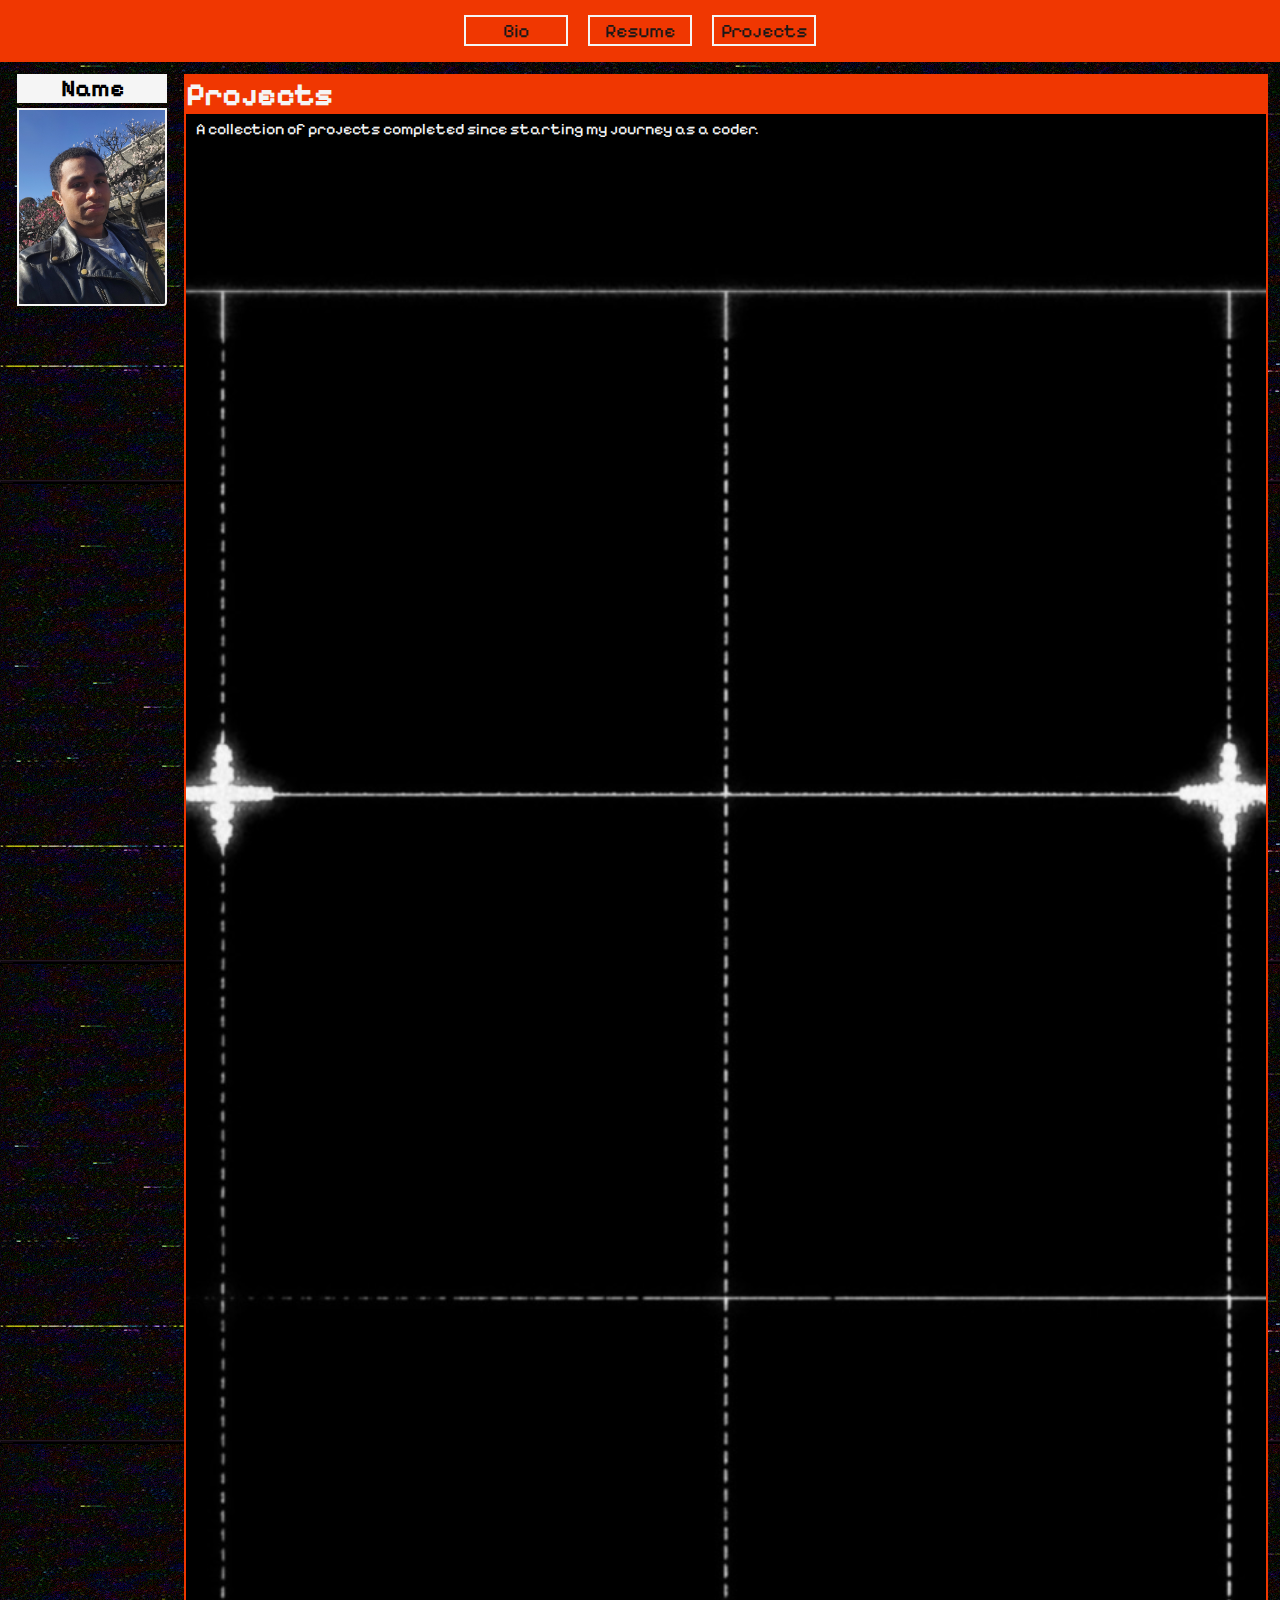
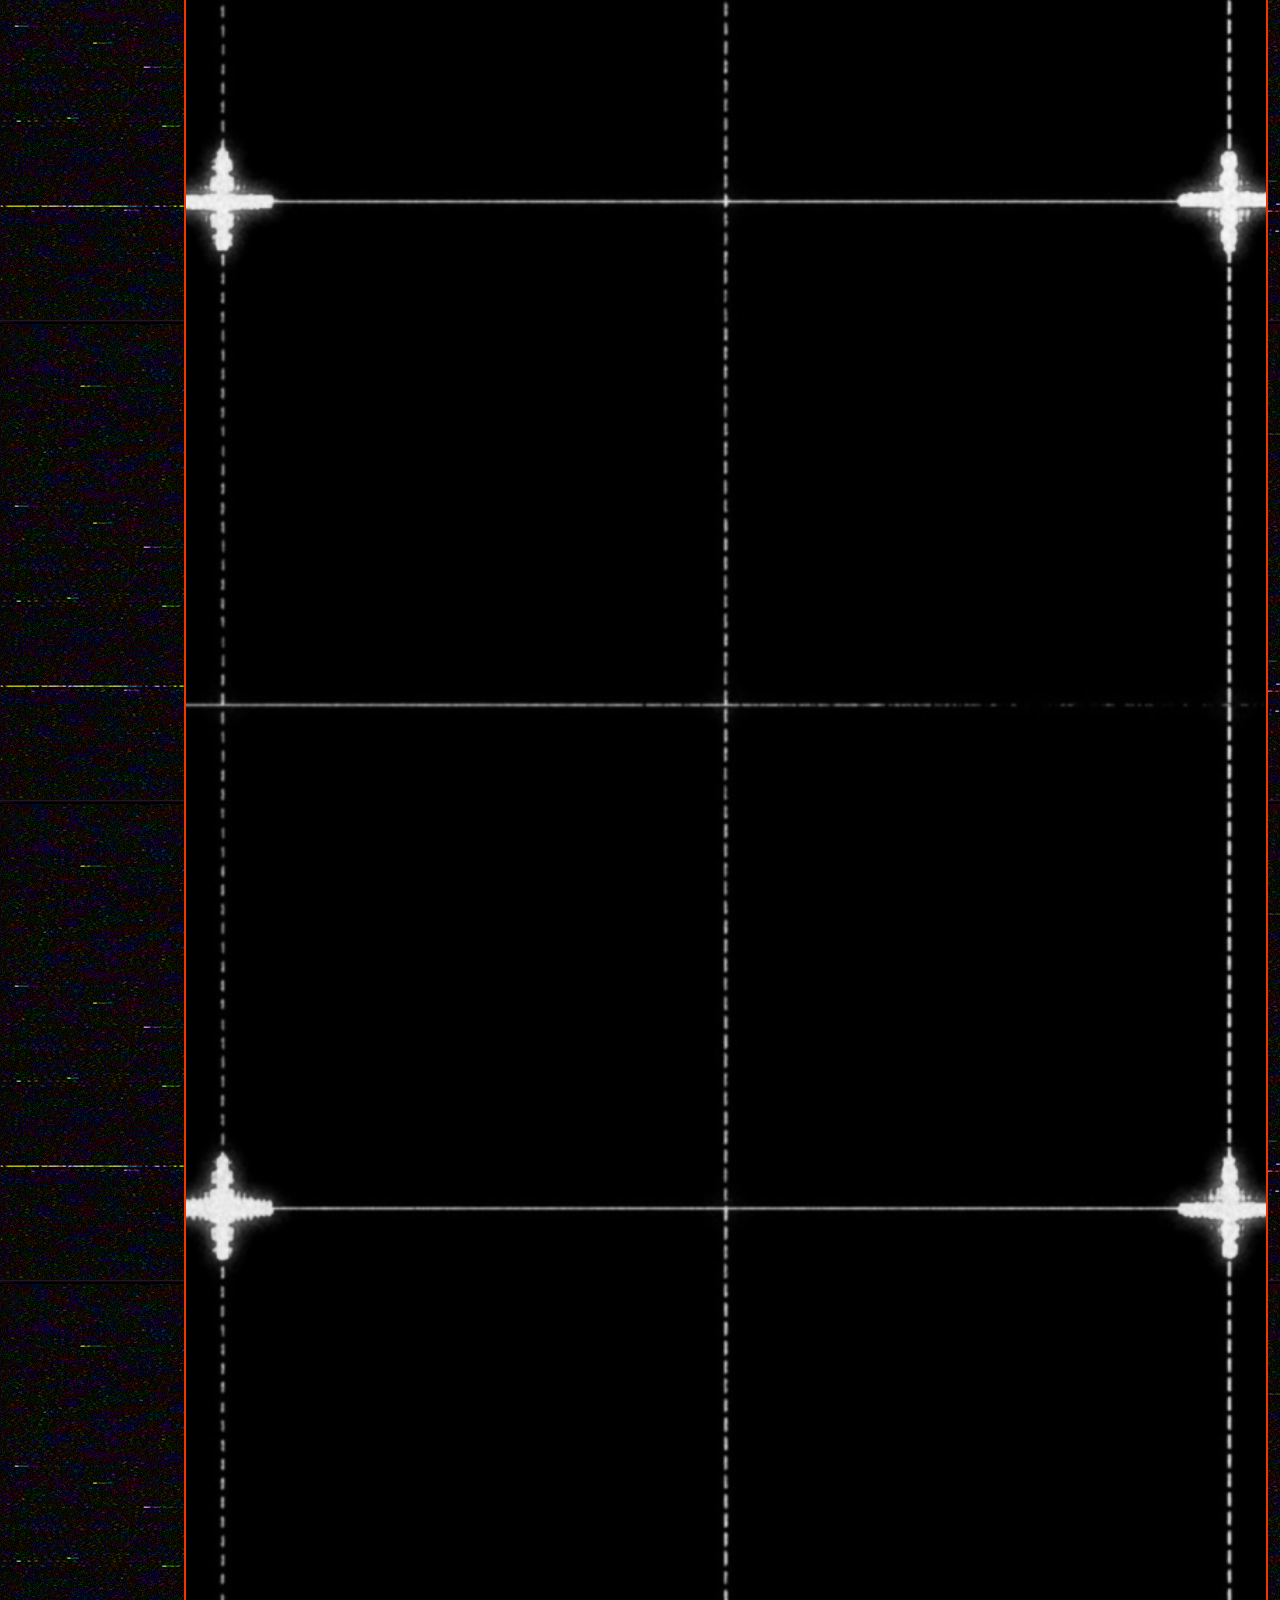
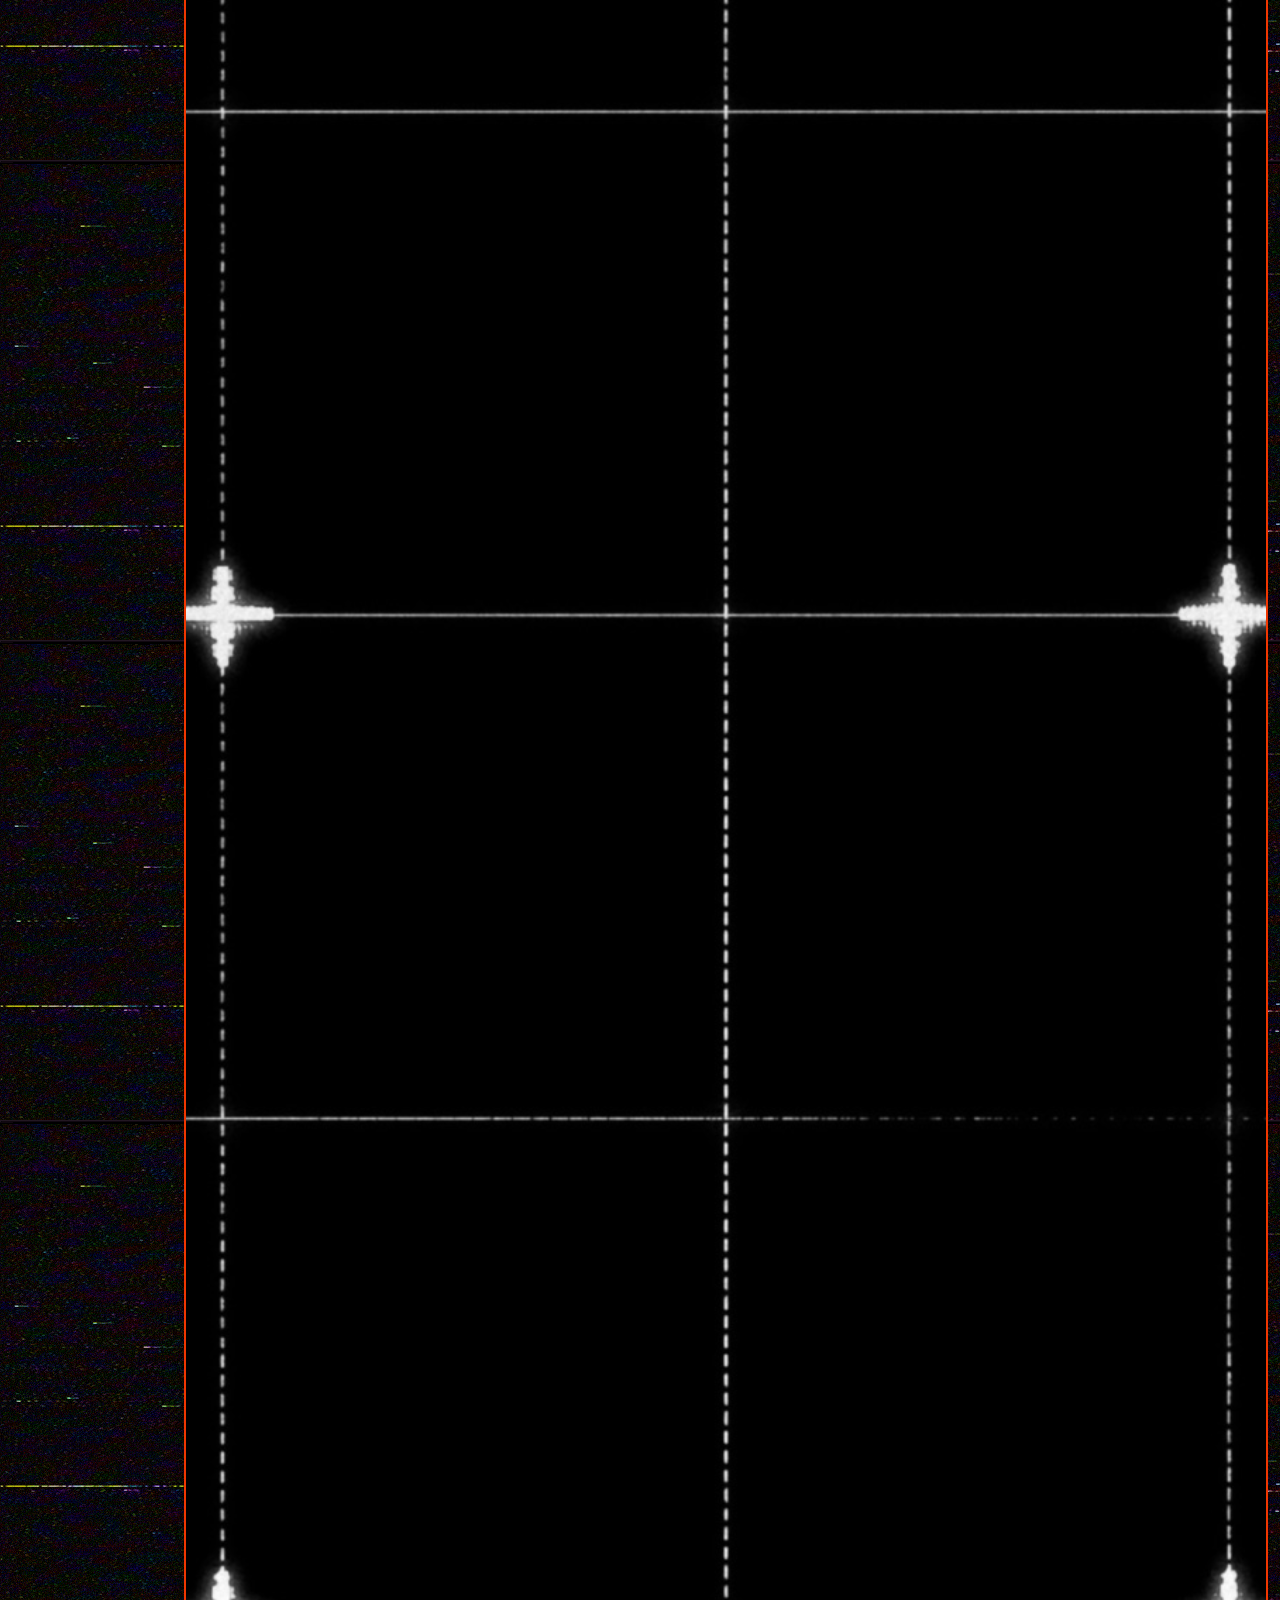
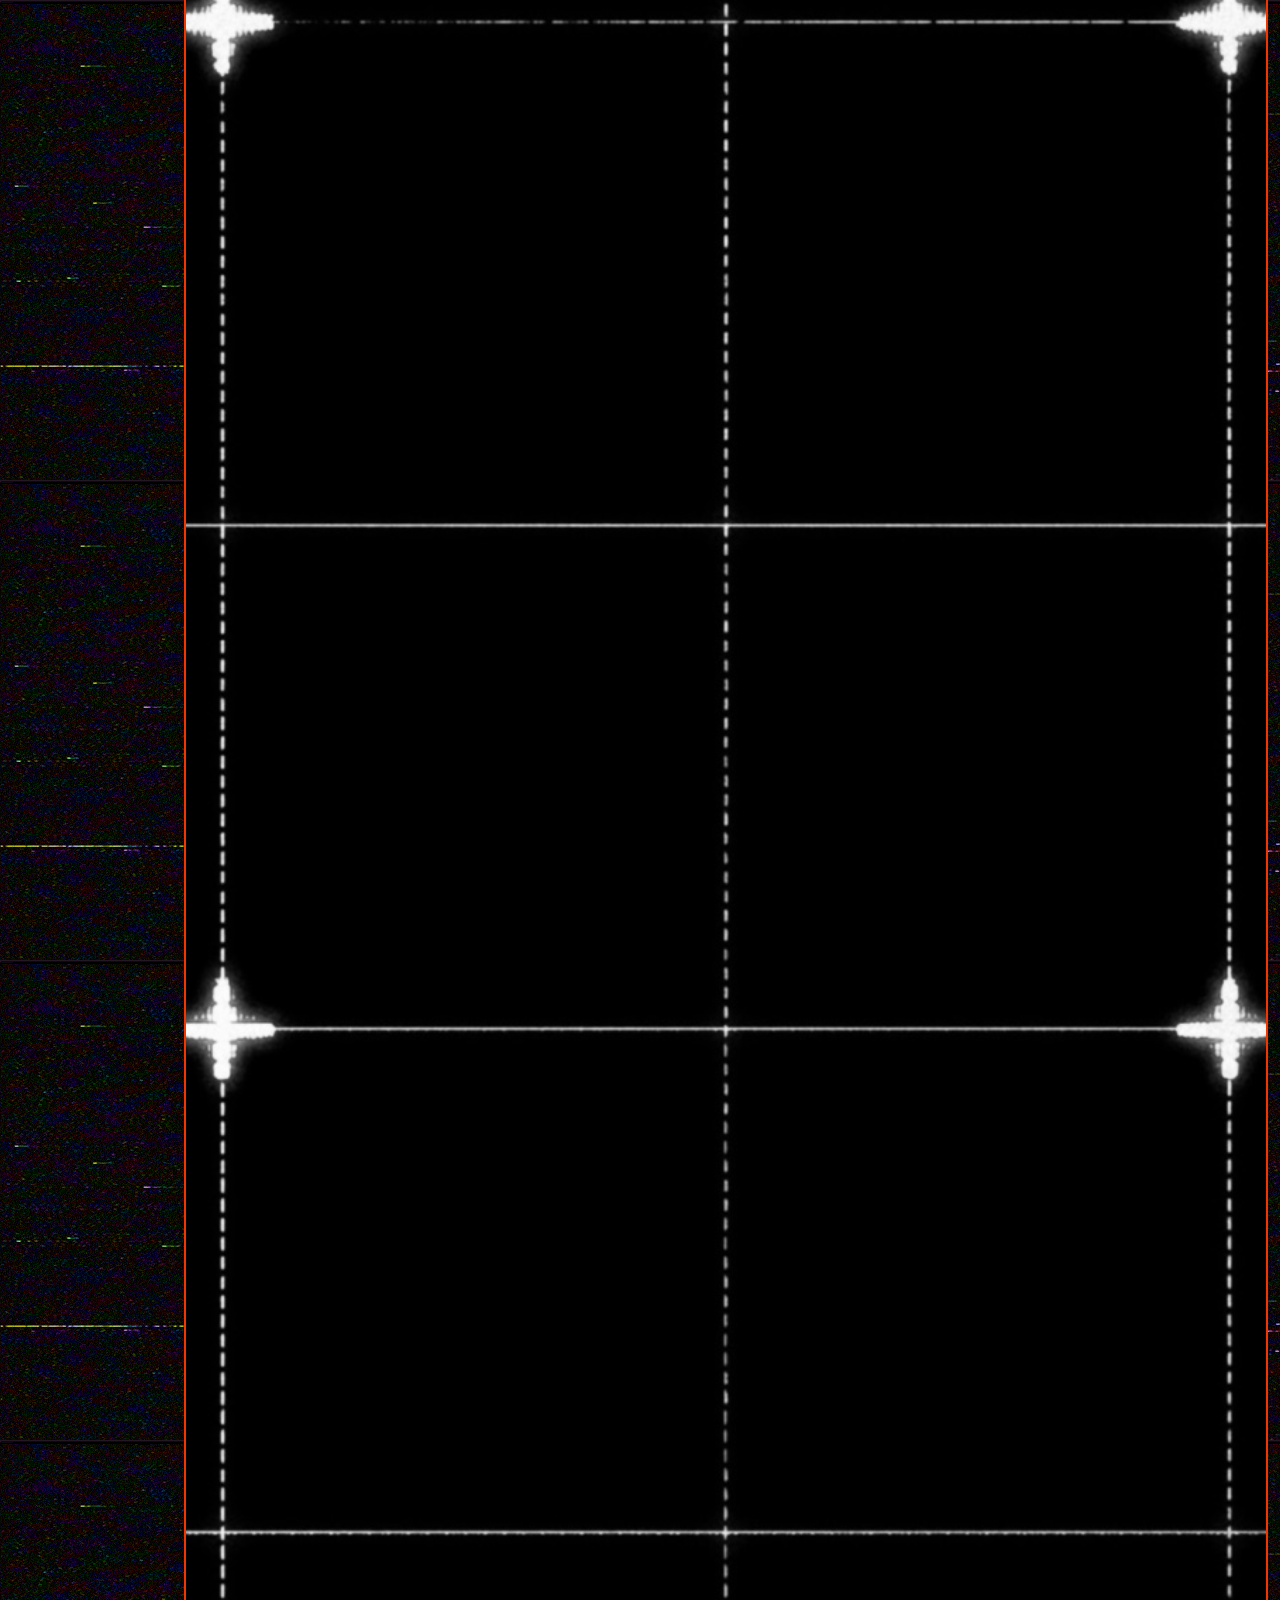
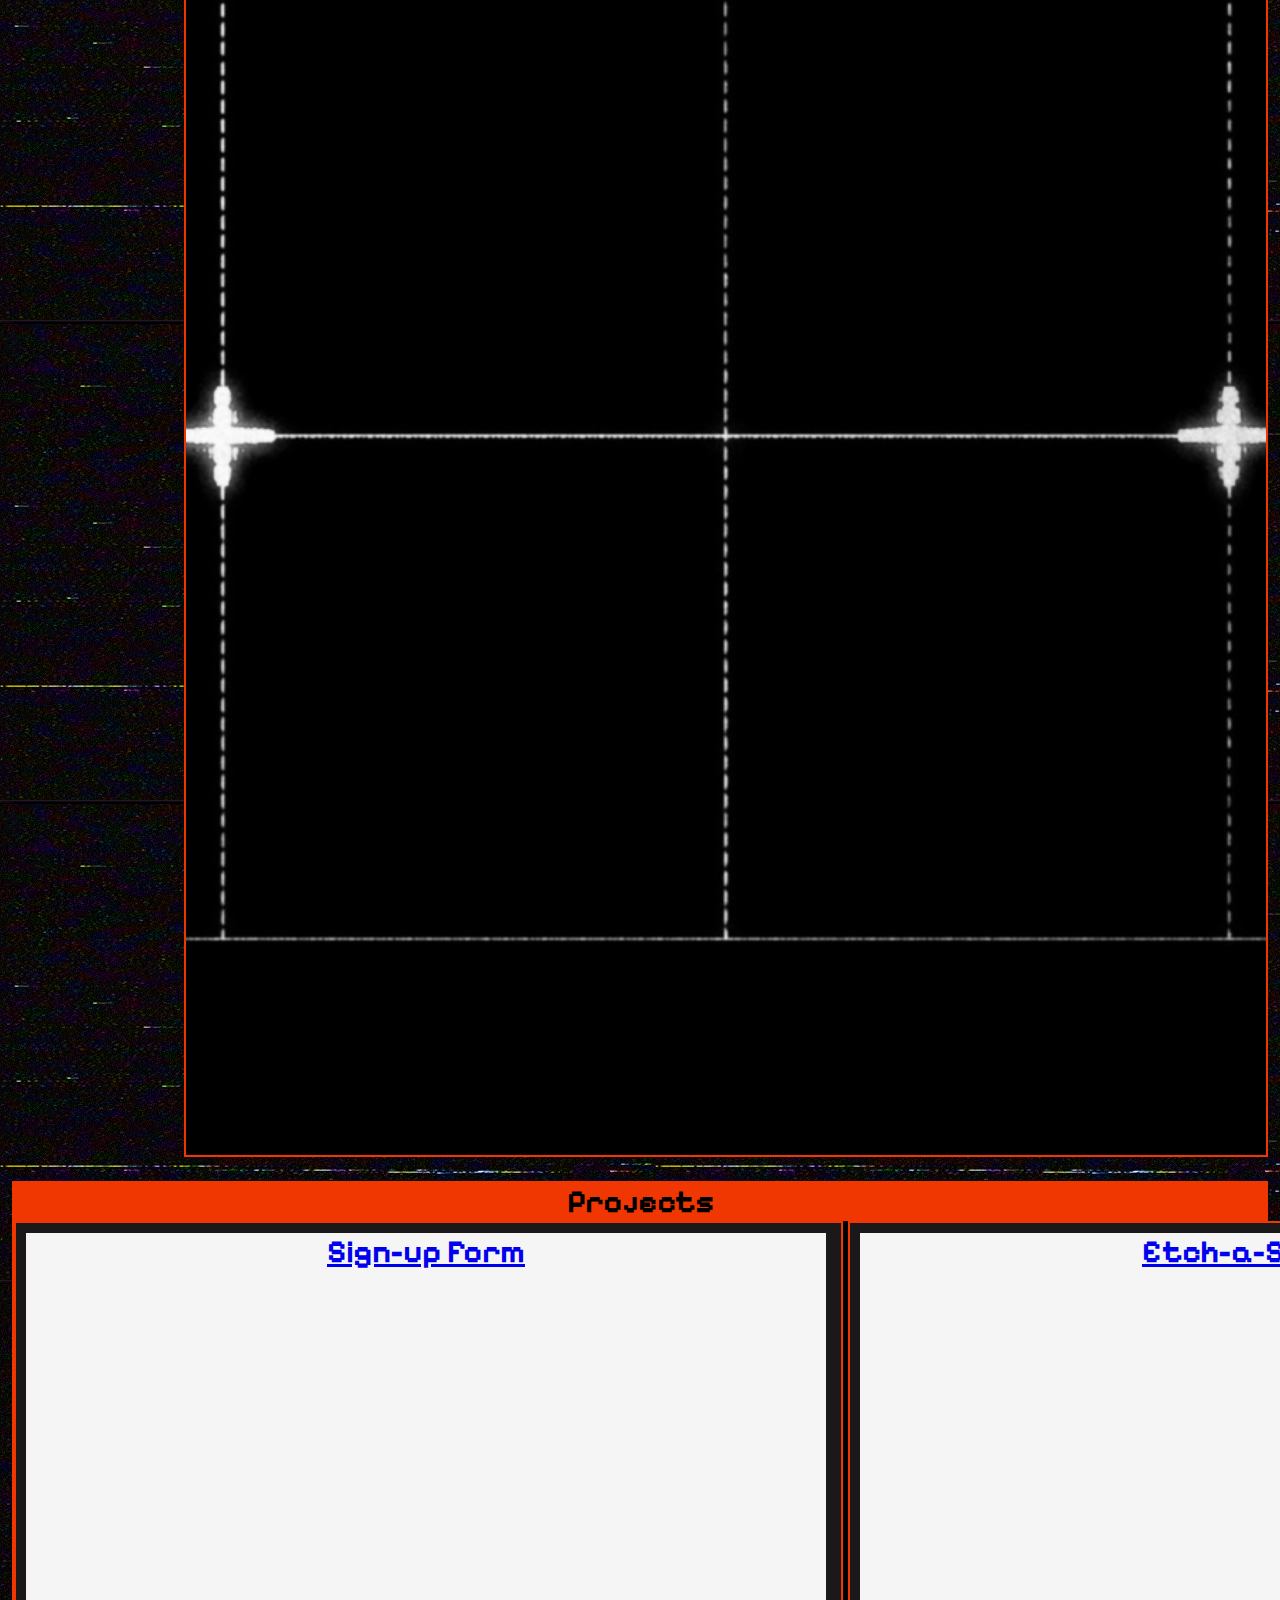
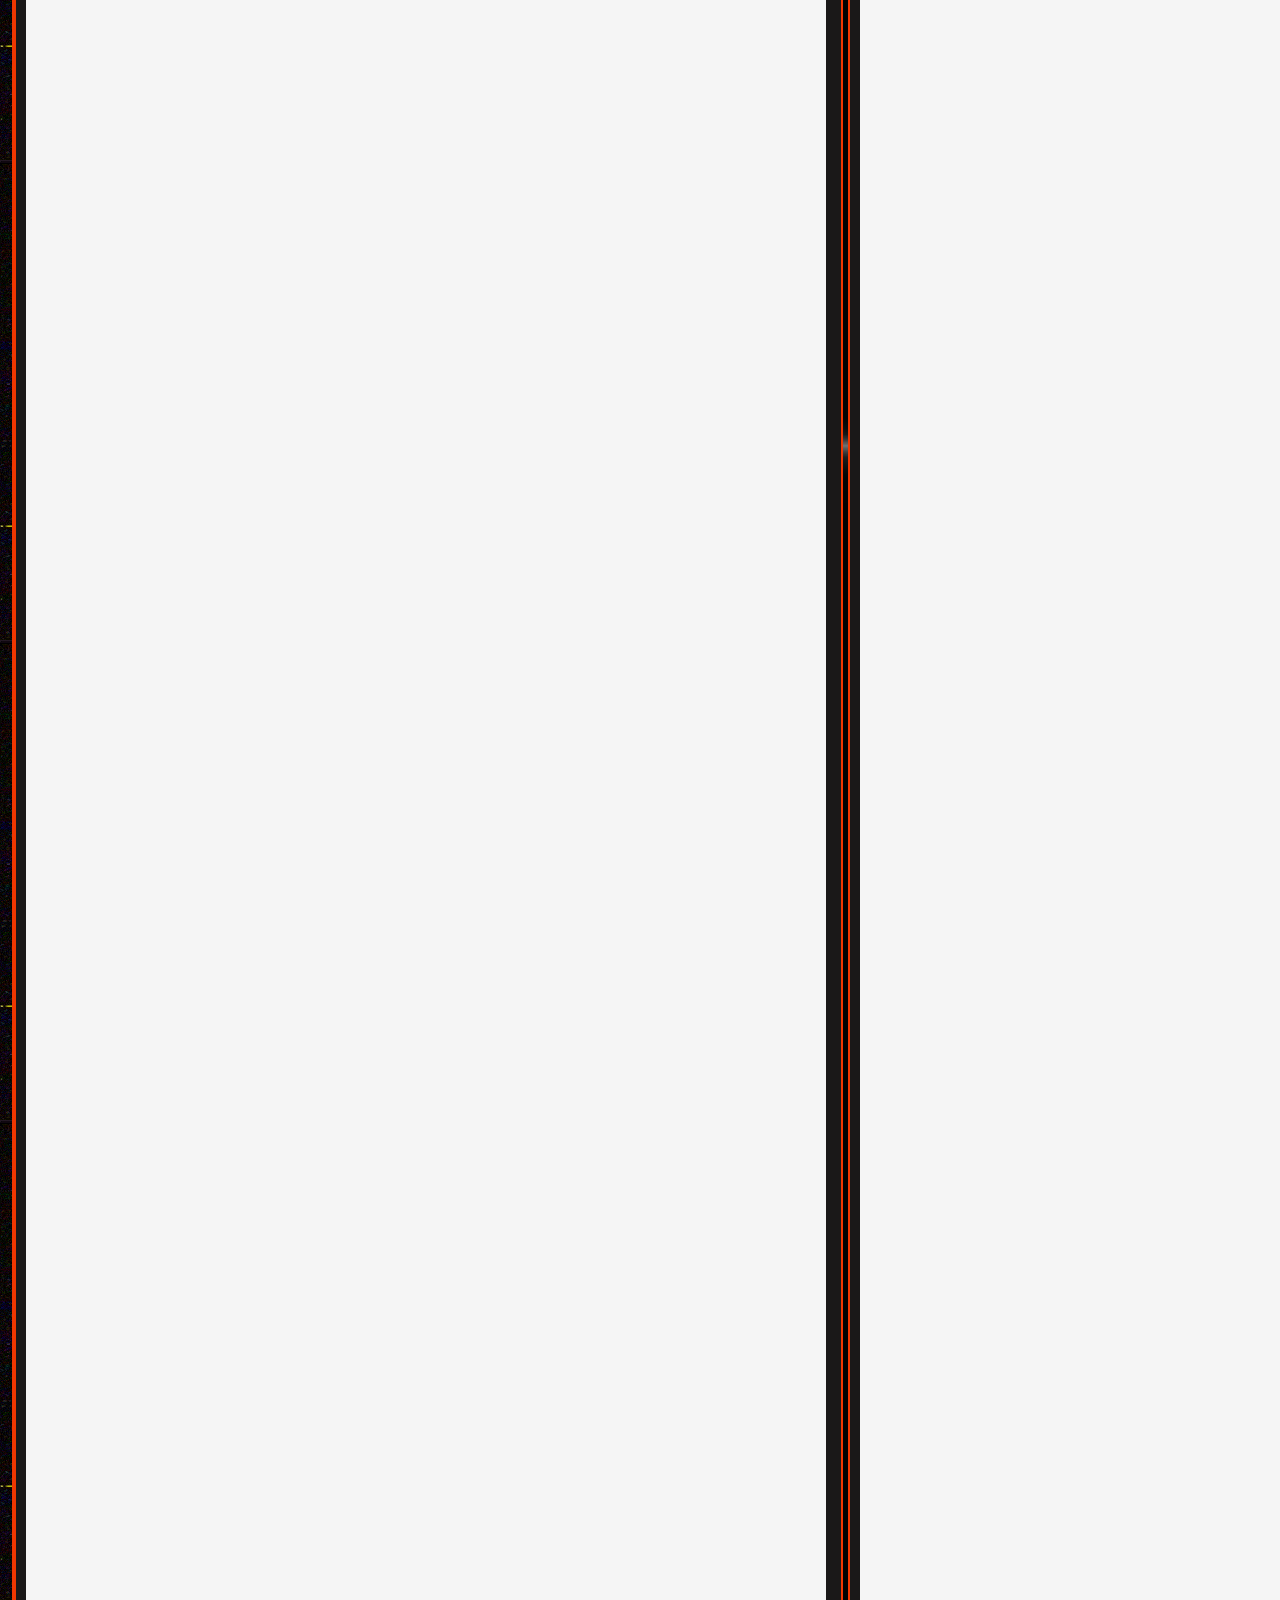
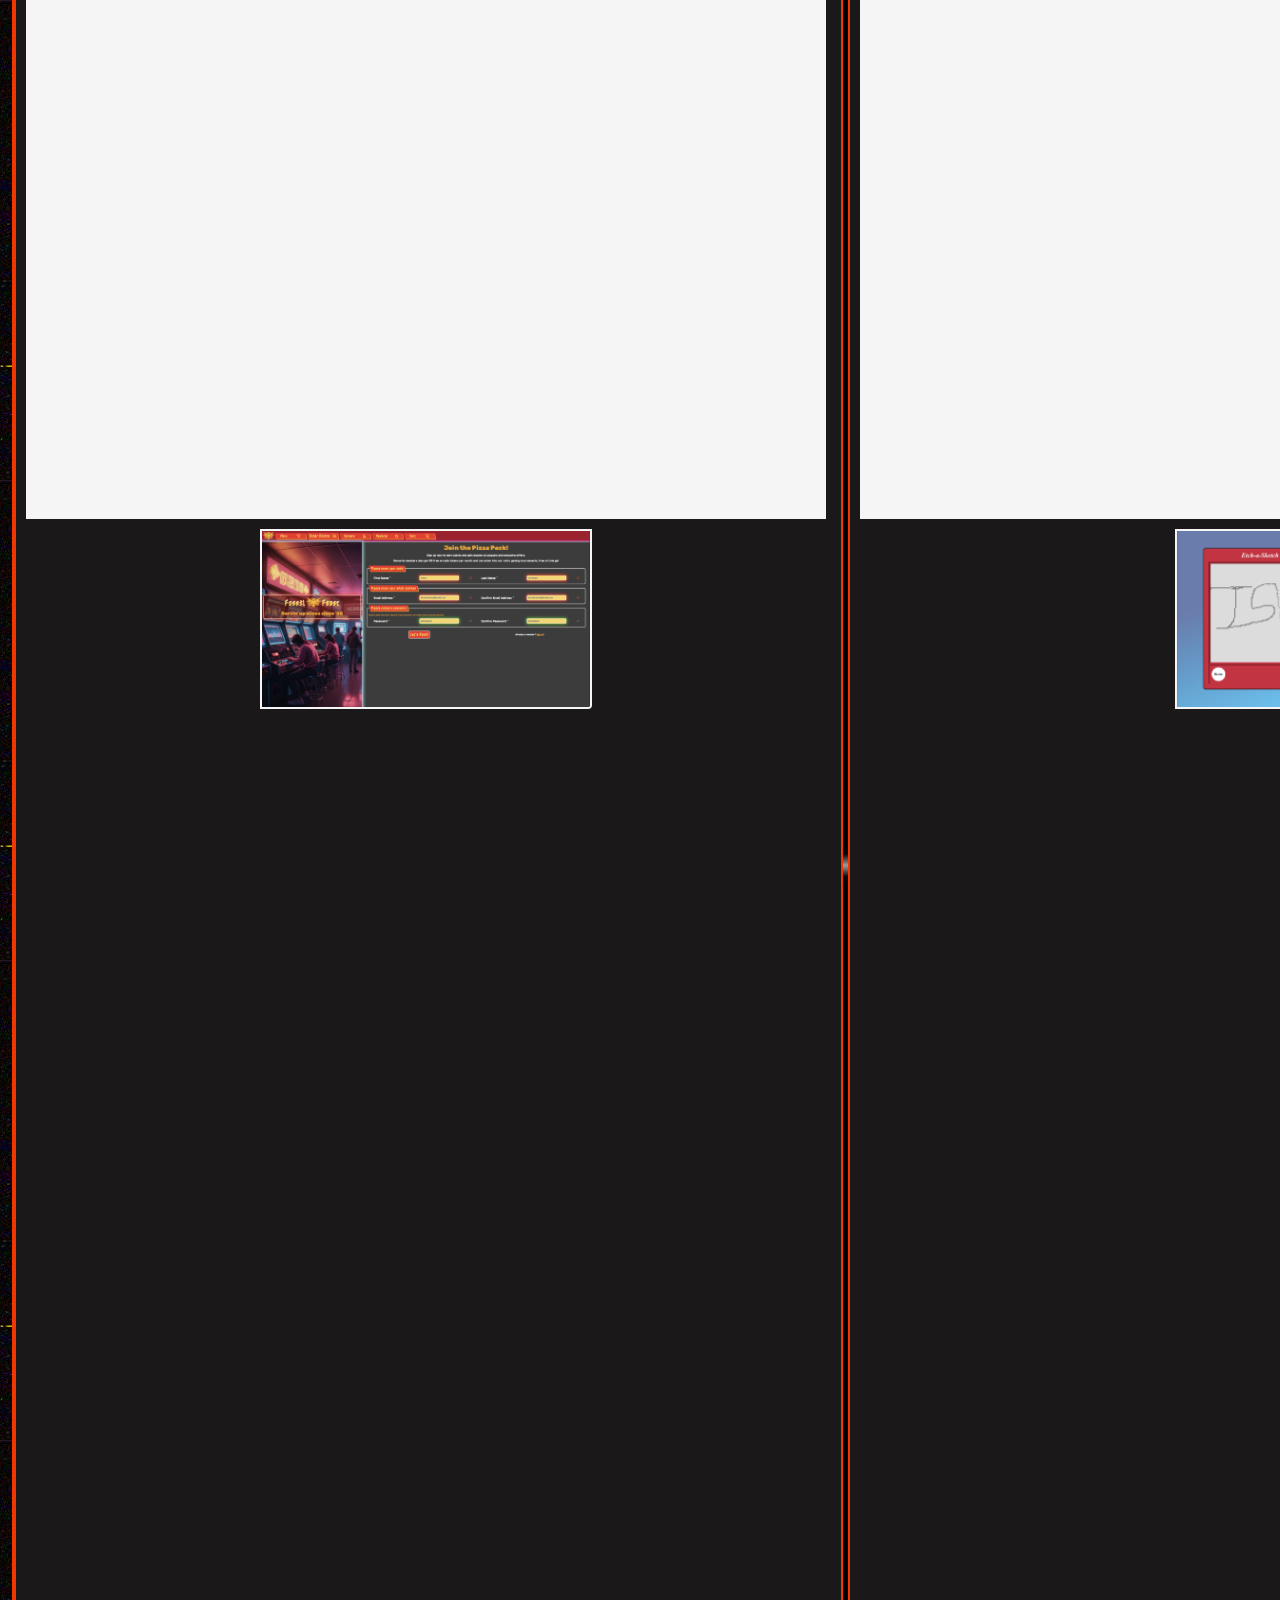
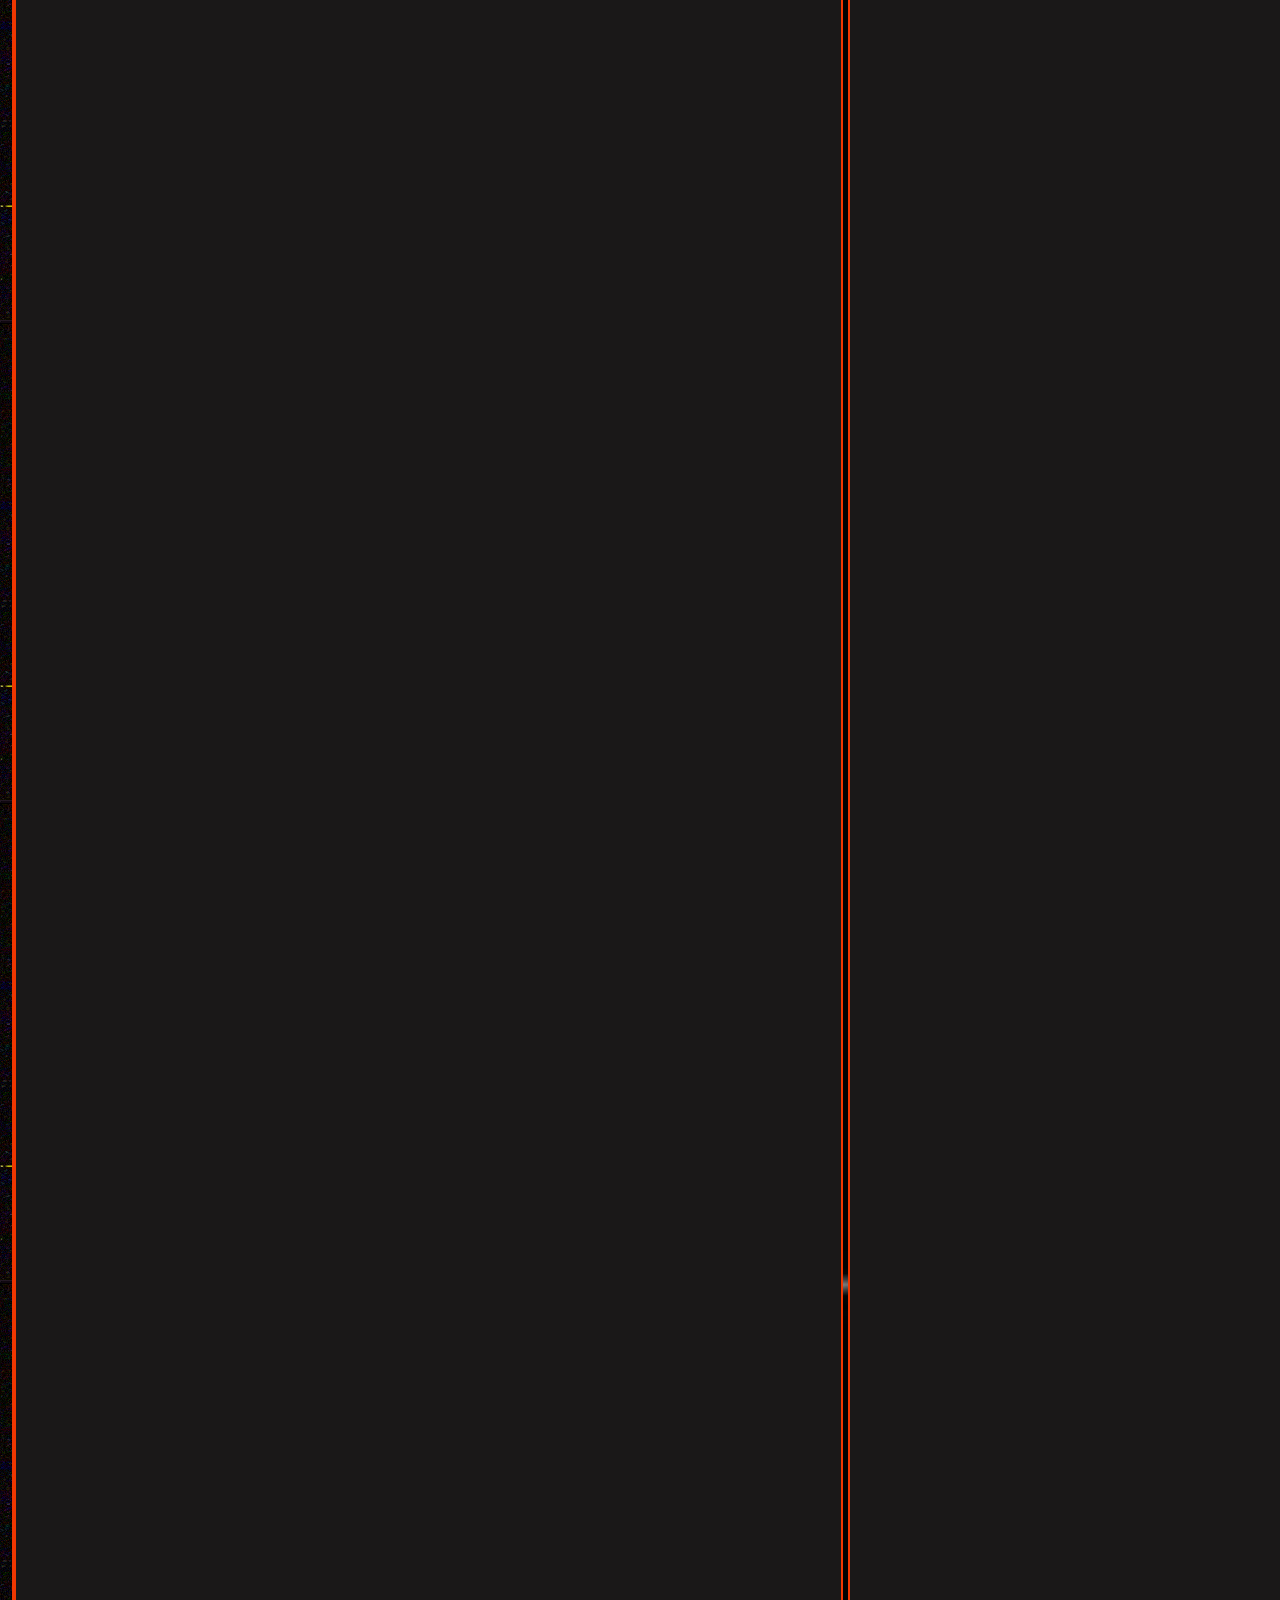
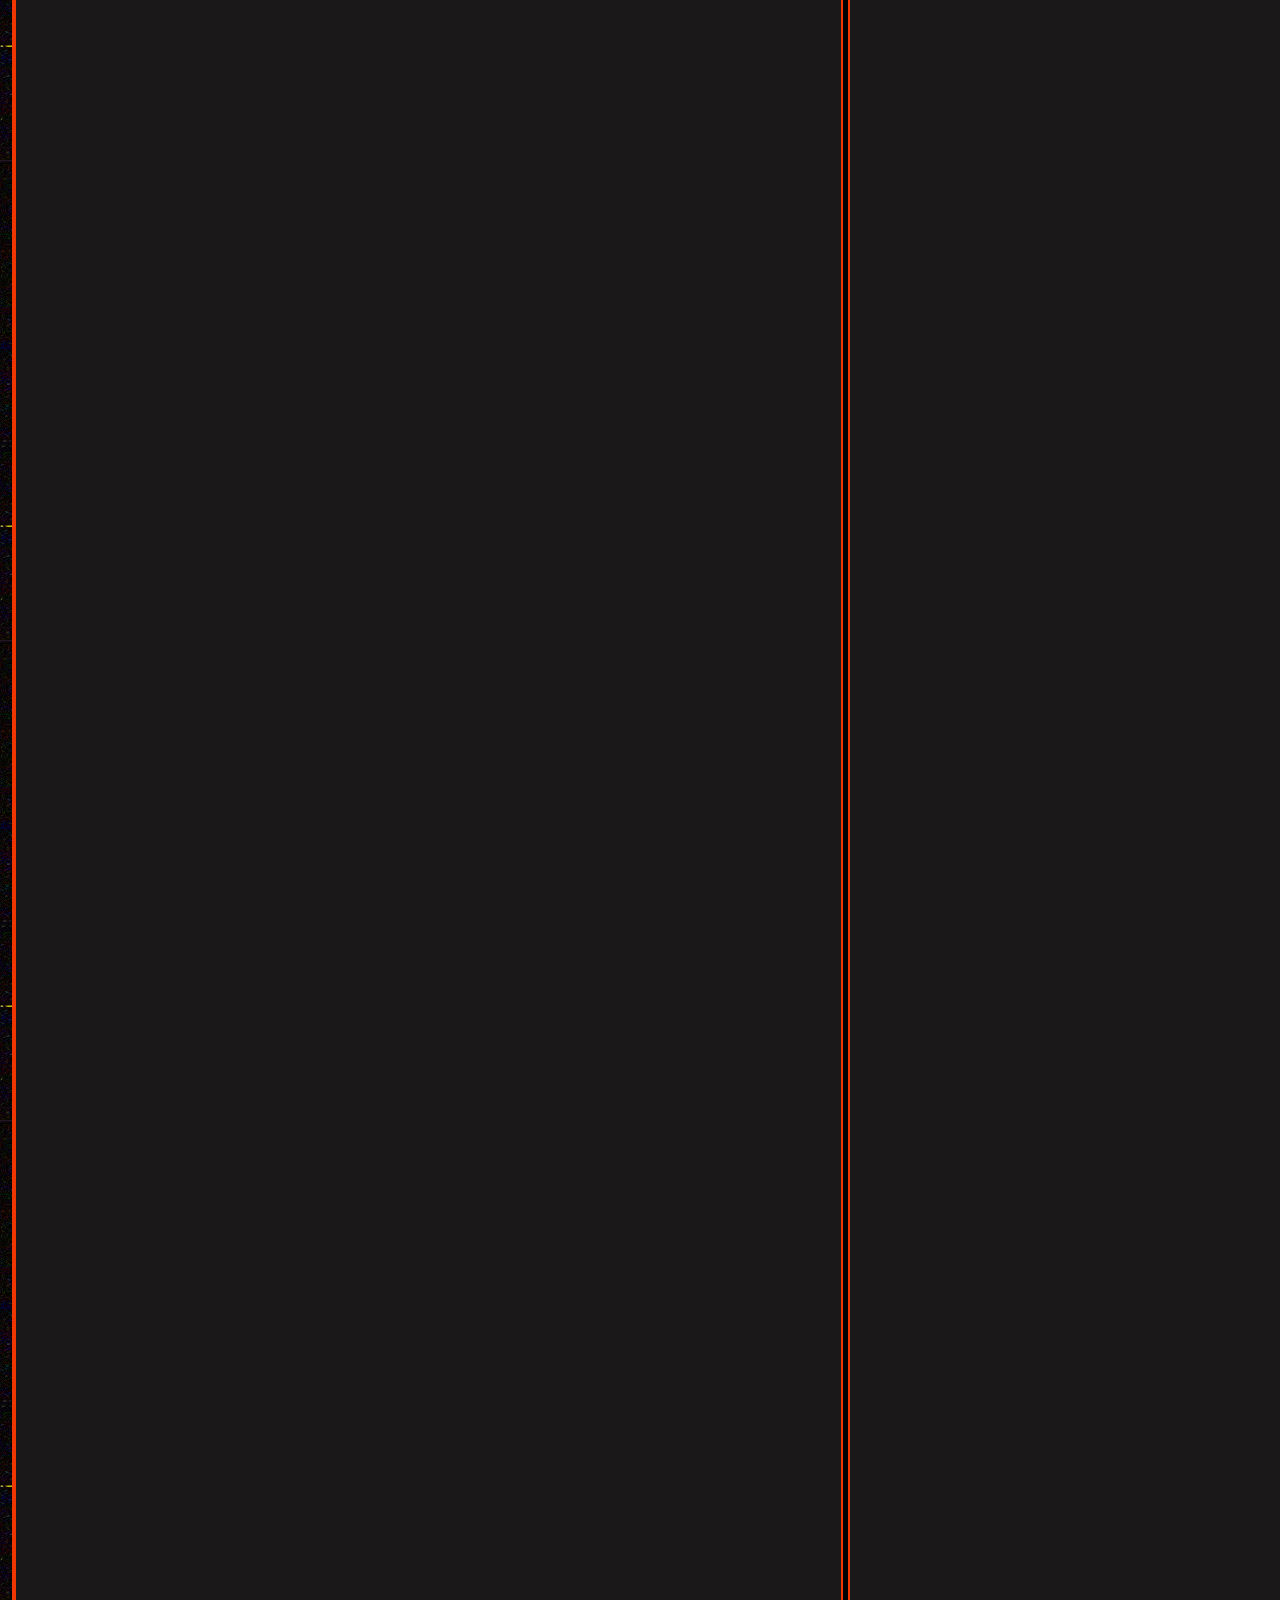
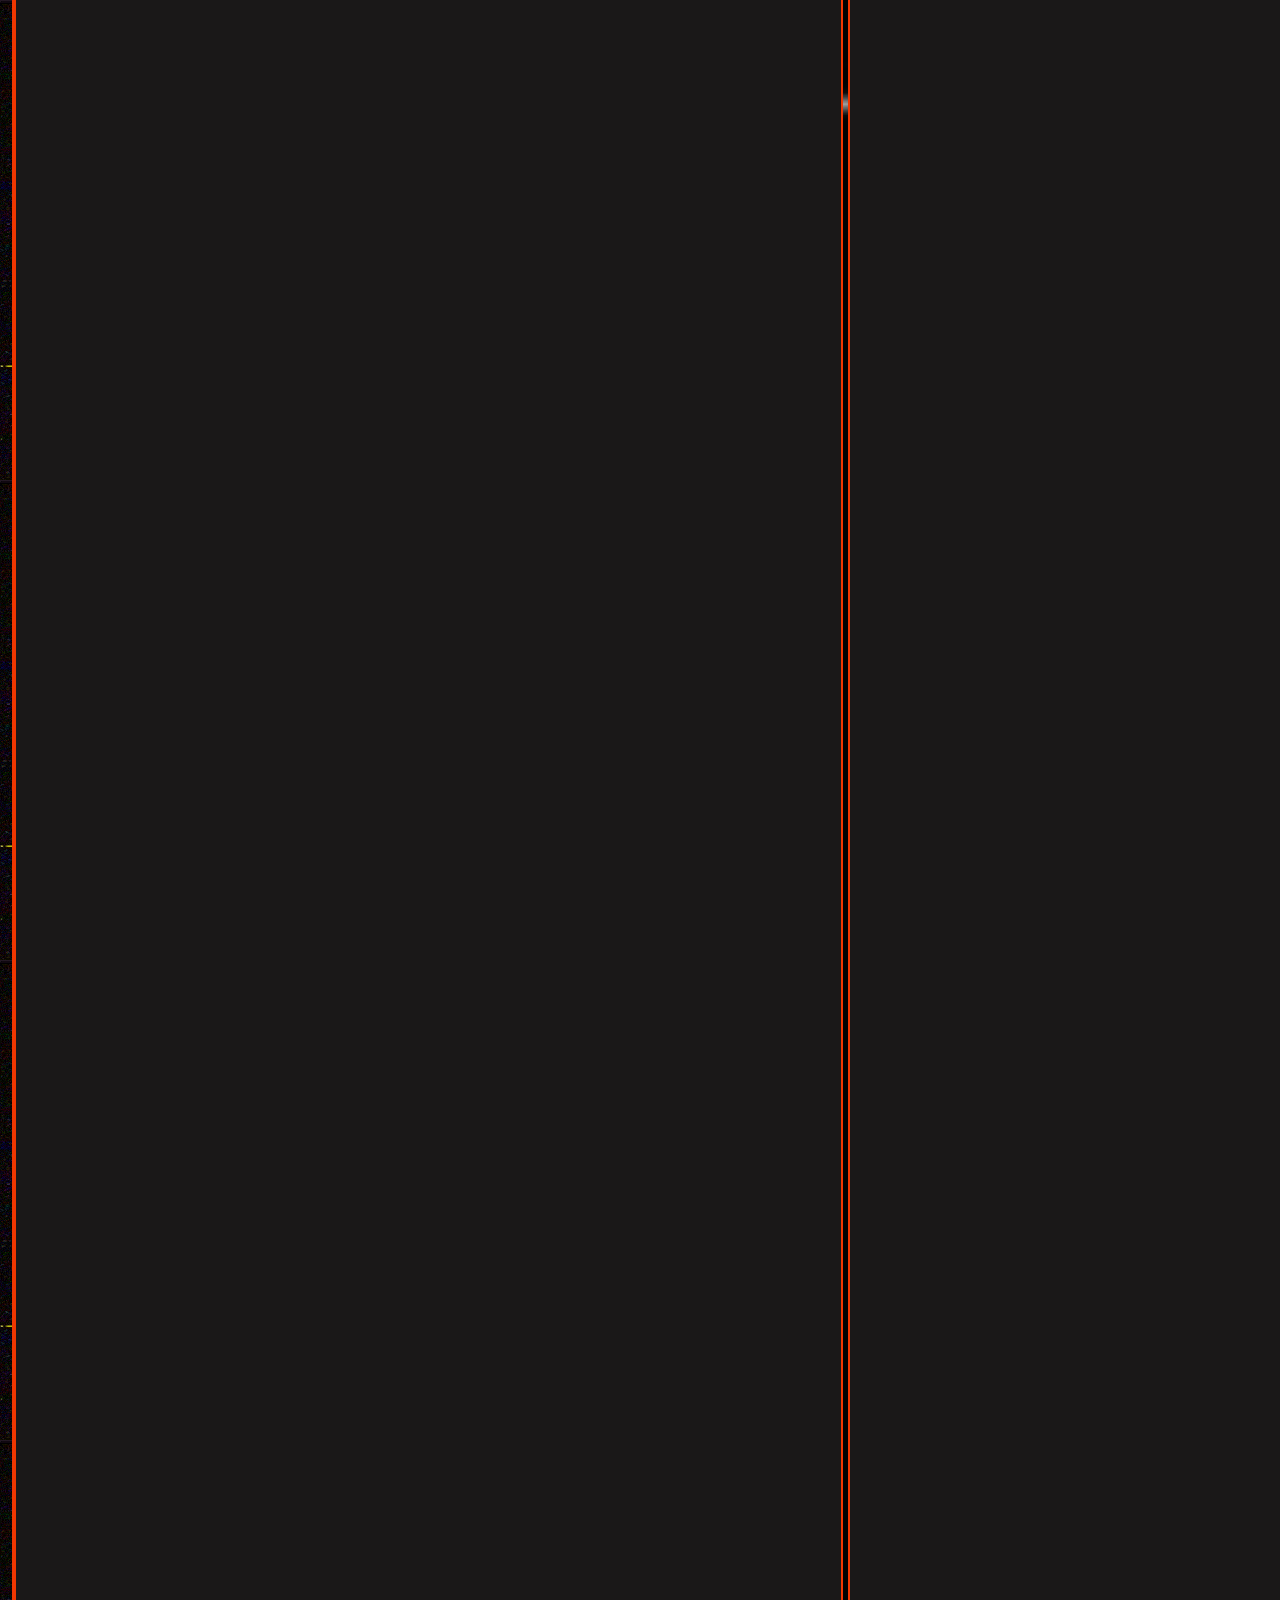
<file: projects.html>
<!DOCTYPE html>
<html lang="en">
<head>
    <meta charset="UTF-8">
    <meta name="viewport" content="width=device-width, initial-scale=1.0">
    <title>Projects - Corey Brown</title>
    <link rel="preconnect" href="https://fonts.googleapis.com">
    <link rel="preconnect" href="https://fonts.gstatic.com" crossorigin>
    <link href="https://fonts.googleapis.com/css2?family=Pixelify+Sans:wght@400..700&display=swap" rel="stylesheet">
    <link rel="stylesheet" href="style.css">
</head>
<body id="index" class="pixelify-sans">
    <!-- Header and Navbar -->
    <header id="navbar">
        <ul>
            <li aria-label="Bio">
                <a href="index.html">Bio</a>
            </li>
            <li aria-label="Resume">
                <a href="resume.html">Resume</a>
            </li>
            <li aria-label="Projects">
                <a href="projects.html">Projects</a>
            </li>
            </ul>
        </header>

    <!-- Main Content -->
    <main id="projects-main">
        <!-- Intro Section -->
        <section id="intro" aria-label="intro section">
            <div class="profile" aria-label="profile">
                <h2 aria-label="profile name" id="profile-name">Name</h2>
                <!-- <div alt="profile picture" class="profile-img"></div> -->
                <img src="img/profile.jpg" alt="profile picture" class="profile-img">
            </div>
            <div class="intro-container">
                <h1 id="intro-title" aria-label="Bio header"><span class="capital">P</span>rojects</h1>
                <p>A collection of projects completed since starting my journey as a coder.</p>
            </div>
        </section>

        <!-- Projects Section -->
        <section id="projects-section" aria-label="main section">
            <h1 id="projects-title" aria-label="projects header"><span class="capital">P</span>rojects</h1>
            <div class="projects-container" aria-label="projects container">
                <!-- Project One -->
                <div class="projects-tile" id="project1" aria-label="project one">
                    <h2 aria-label="project name" class="project-name" aria-label="Sign-up form web project"><a href="https://cmbcoding.github.io/TOP-SignupForm/">Sign-up Form</a></h2>
                    <img src="img/signUpForm.png" alt="project picture" class="project-img">
                    <div class="project-desc">
                            <h3><em>Languages used:</em></h3><p>HTML, CSS</p>
                        <div class="project-desc-icons">
                            <img src="img/html-5-svgrepo-com.svg" alt="html icon" class="program-icons">
                            <img src="img/css-3-svgrepo-com.svg" alt="ccs icon" class="program-icons">
                        </div>
                        <p>Project submission for The Odin Project's Sign-up Form project for the Intermediate HTML and CSS Course. Displays use and understanding of HTML forms.</p>    
                    </div>
                </div>

                <!-- Project Two -->
                <div class="projects-tile" id="project2" aria-label="project two">
                    <h2 aria-label="project name" class="project-name"><a href="https://cmbcoding.github.io/Etch-A-Sketch/">Etch-a-Sketch</a></h2>
                    <img src="img/etchasketch.png" alt="project picture" class="project-img">
                    <div class="project-header">
                        
                    </div>
                    <div class="project-desc">
                            <h3><em>Languages used:</em></h3>
                            <p>HTML, CSS, JavaScript</p>
                            <div class="project-desc-icons">
                                <img src="img/html-5-svgrepo-com.svg" alt="html icon" class="program-icons">
                                <img src="img/css-3-svgrepo-com.svg" alt="ccs icon" class="program-icons">
                                <img src="img/javascript-svgrepo-com.svg" alt="javascript icon" class="program-icons">
                            </div>
                        <p>Submission for The Odin Project's Dashboard Project. Uses grid to position elements to create a social media.</p>    
                    </div>
                </div>

                <!-- Project Three -->
                <div class="projects-tile" id="project3" aria-label="project three">
                    <h2 aria-label="project name" class="project-name"><a href="https://cmbcoding.github.io/TOP-Dashboard/">Dashboard</a></h2>
                    <img src="img/dashboard.png" alt="project picture" class="project-img">
                    <div class="project-desc">
                            <h3><em>Languages used:</em></h3>
                            <p>HTML, CSS</p>
                            <div class="project-desc-icons">
                                <img src="img/html-5-svgrepo-com.svg" alt="html icon" class="program-icons">
                                <img src="img/css-3-svgrepo-com.svg" alt="ccs icon" class="program-icons">
                            </div>
                            <p>Submission for The Odin Project's Dashboard Project. Uses grid to position elements to create a social media dashboard.</p>
                    </div>
                </div>
                <div class="projects-tile" id="project4" aria-label="project four">
                    <h2 aria-label="project name" class="project-name">Name</h2>
                    <img src="img/placeholder.svg" alt="project picture" class="project-img">
                    <div class="project-desc">
                        <p>Lorem impsume ssafafndfnjrnfdjnjrgfbngbnrjnbrj</p>    
                    </div>
                </div>
                <div class="projects-tile" id="project5" aria-label="project five">
                    <h2 aria-label="project name" class="project-name">Name</h2>
                    <img src="img/placeholder.svg" alt="project picture" class="project-img">
                    <div class="project-desc">
                        <p>Lorem impsume ssafafndfnjrnfdjnjrgfbngbnrjnbrj</p>    
                    </div>
                </div>
                <div class="projects-tile" id="project6" aria-label="project six">
                    <h2 aria-label="project name" class="project-name">Name</h2>
                    <img src="img/placeholder.svg" alt="project picture" class="project-img">
                    <div class="project-desc">
                        <p>Lorem impsume ssafafndfnjrnfdjnjrgfbngbnrjnbrj</p>    
                    </div>
                </div>
                
            </div>

            
        </section>
    </main>

    <!-- Footer -->
    <footer>
        <p>&copy; 2025 Corey Brown</p>
    </footer>
</body>
</html>
</file>
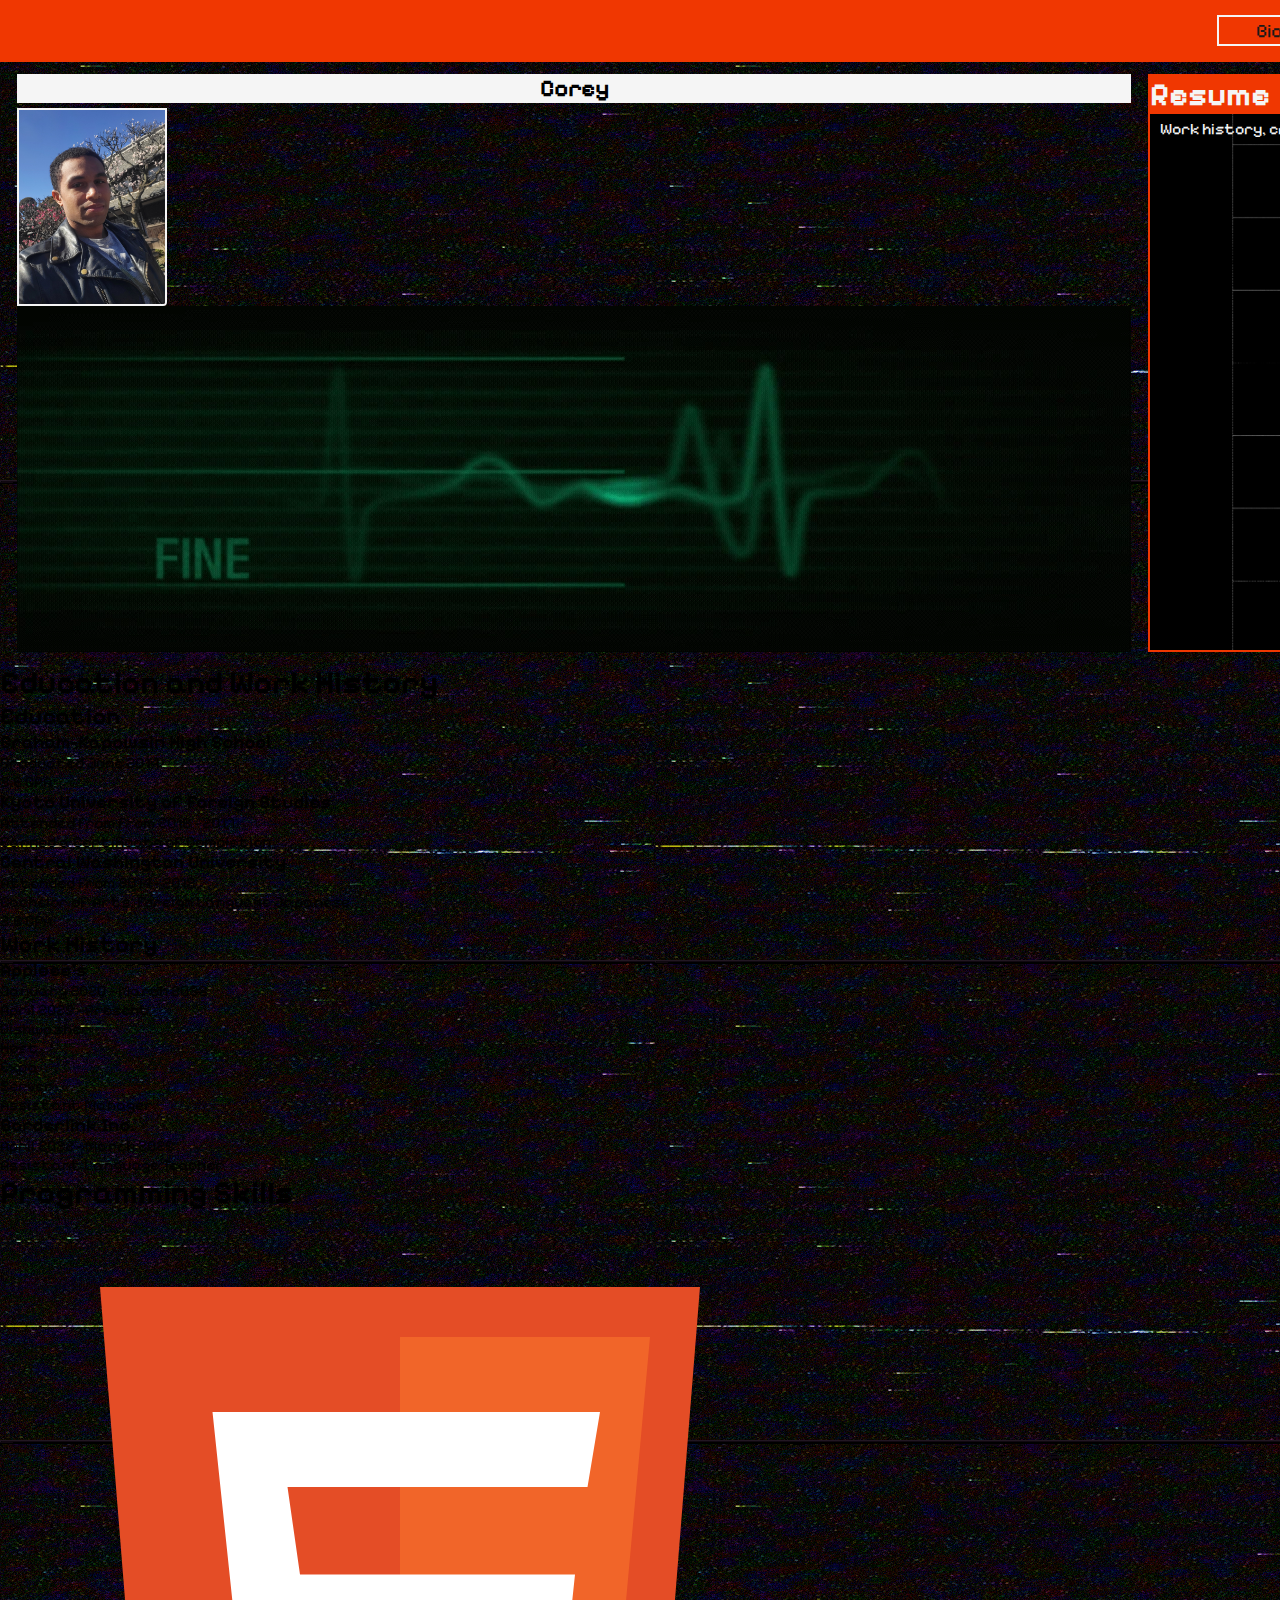
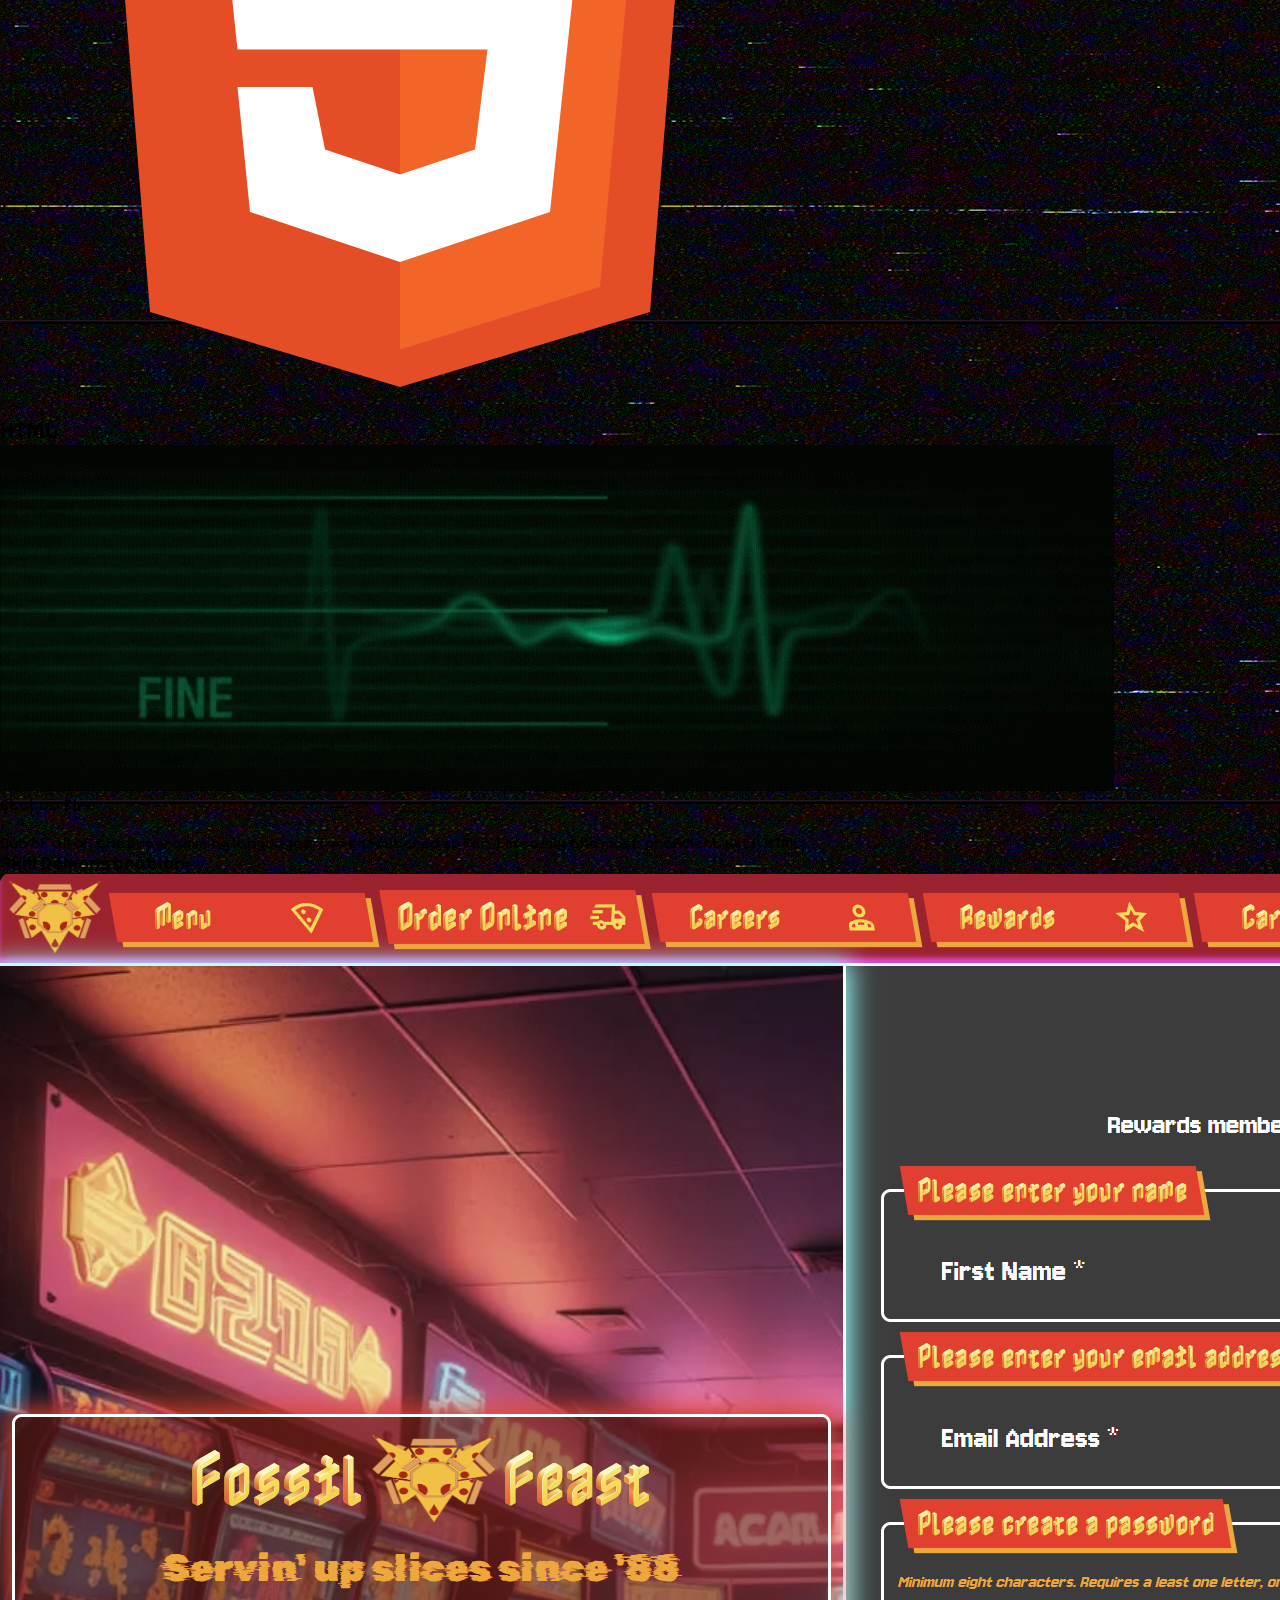
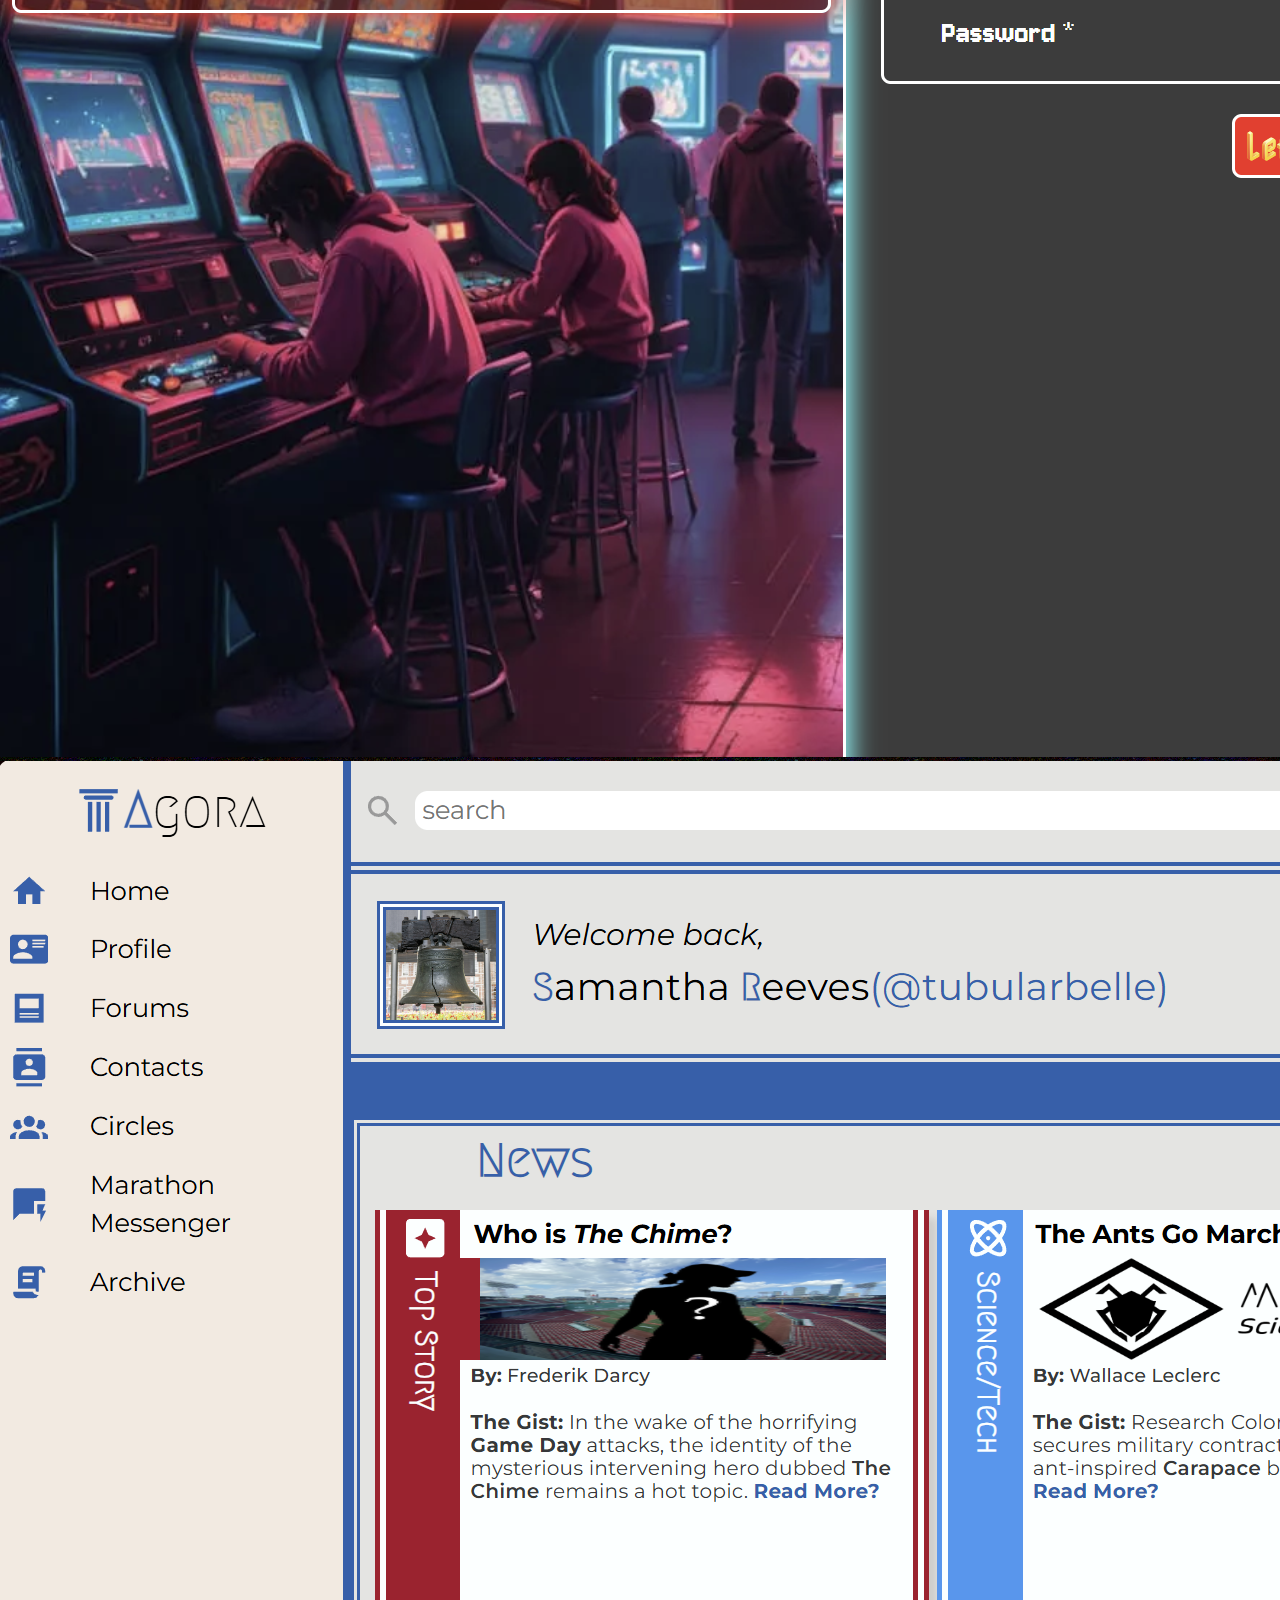
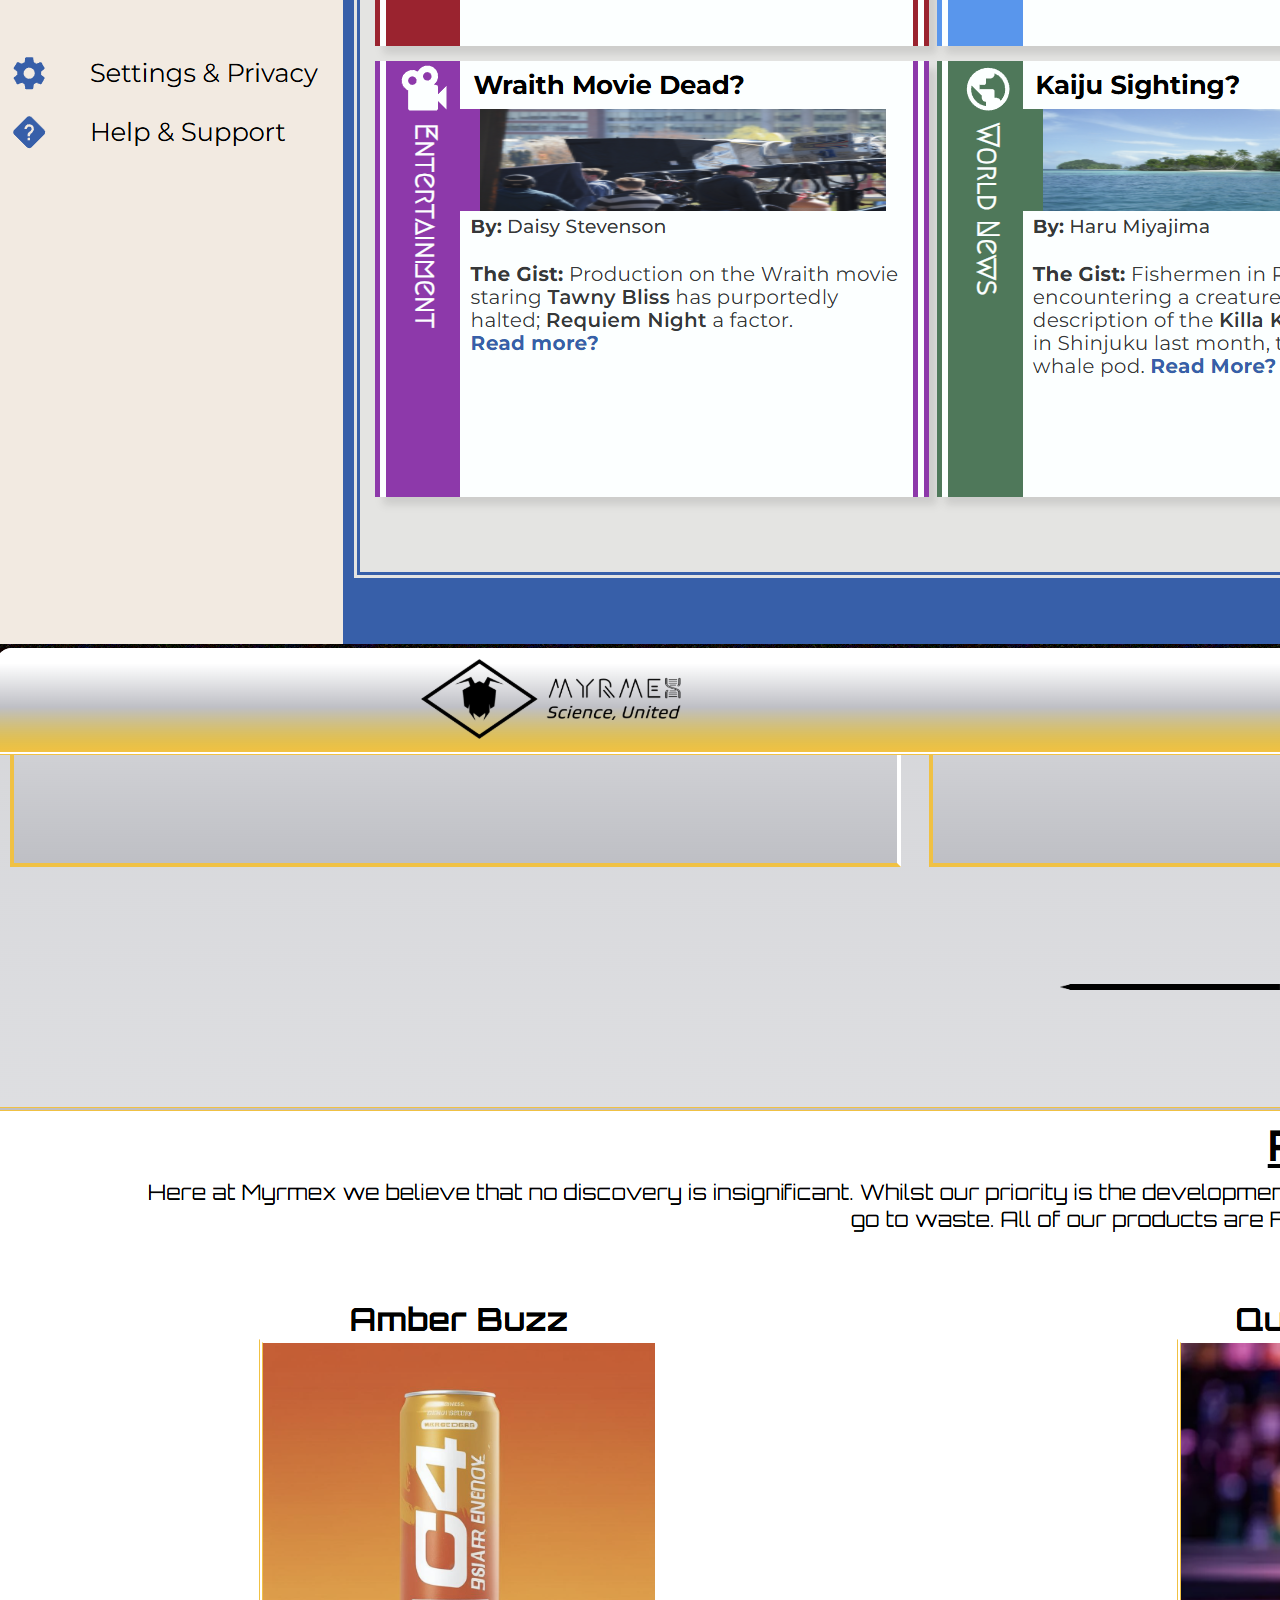
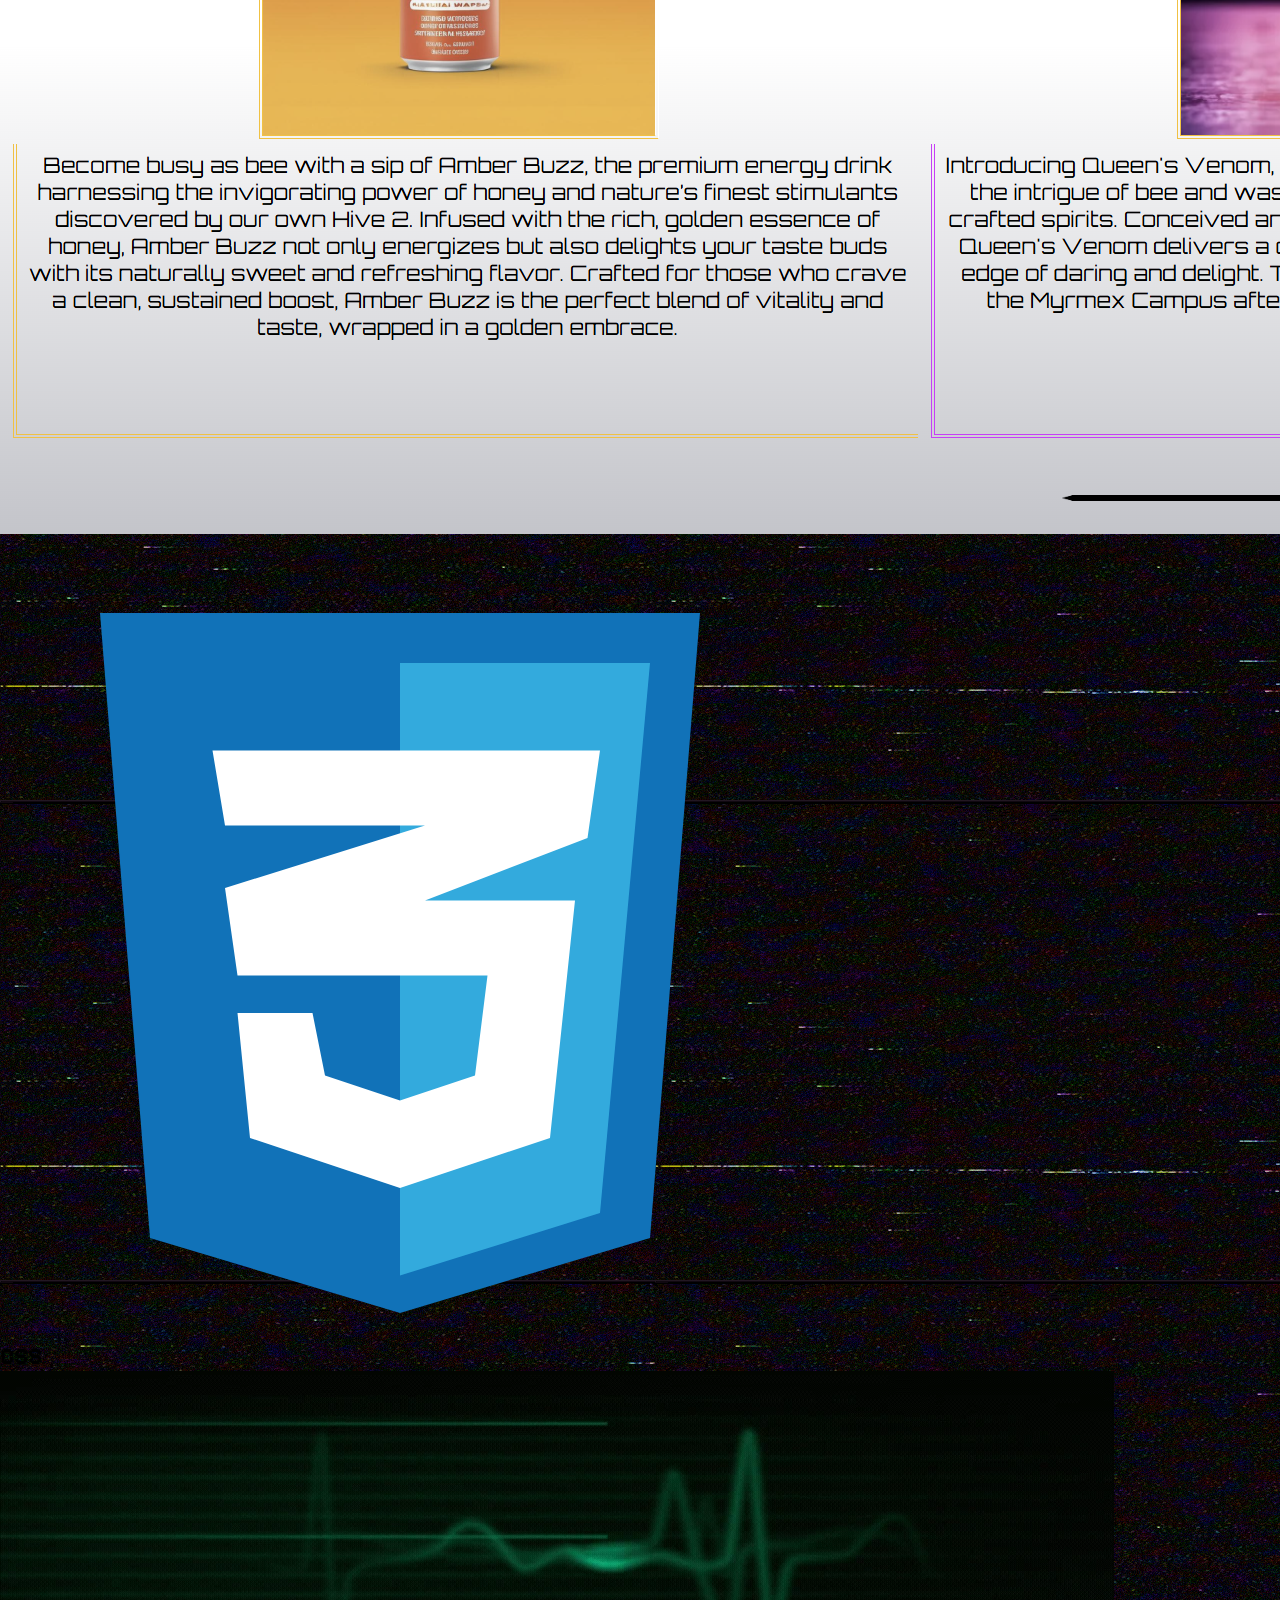
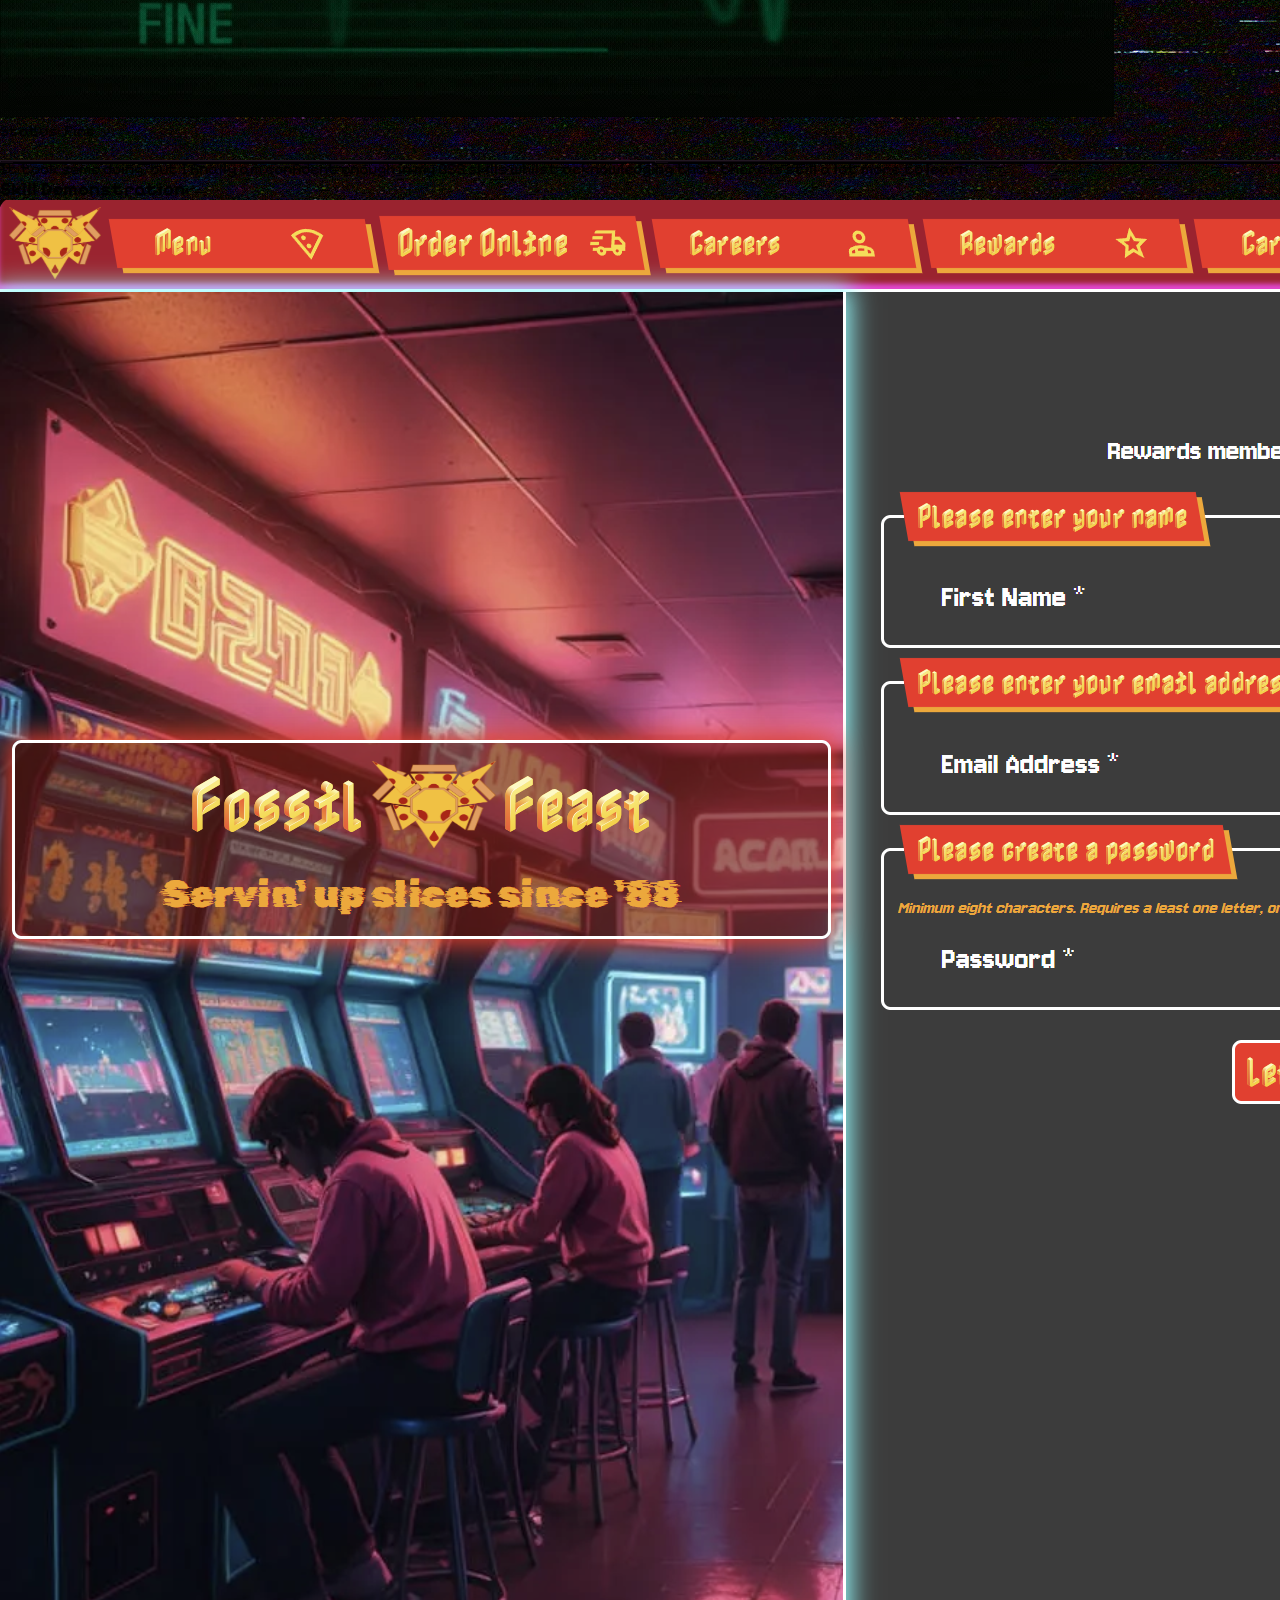
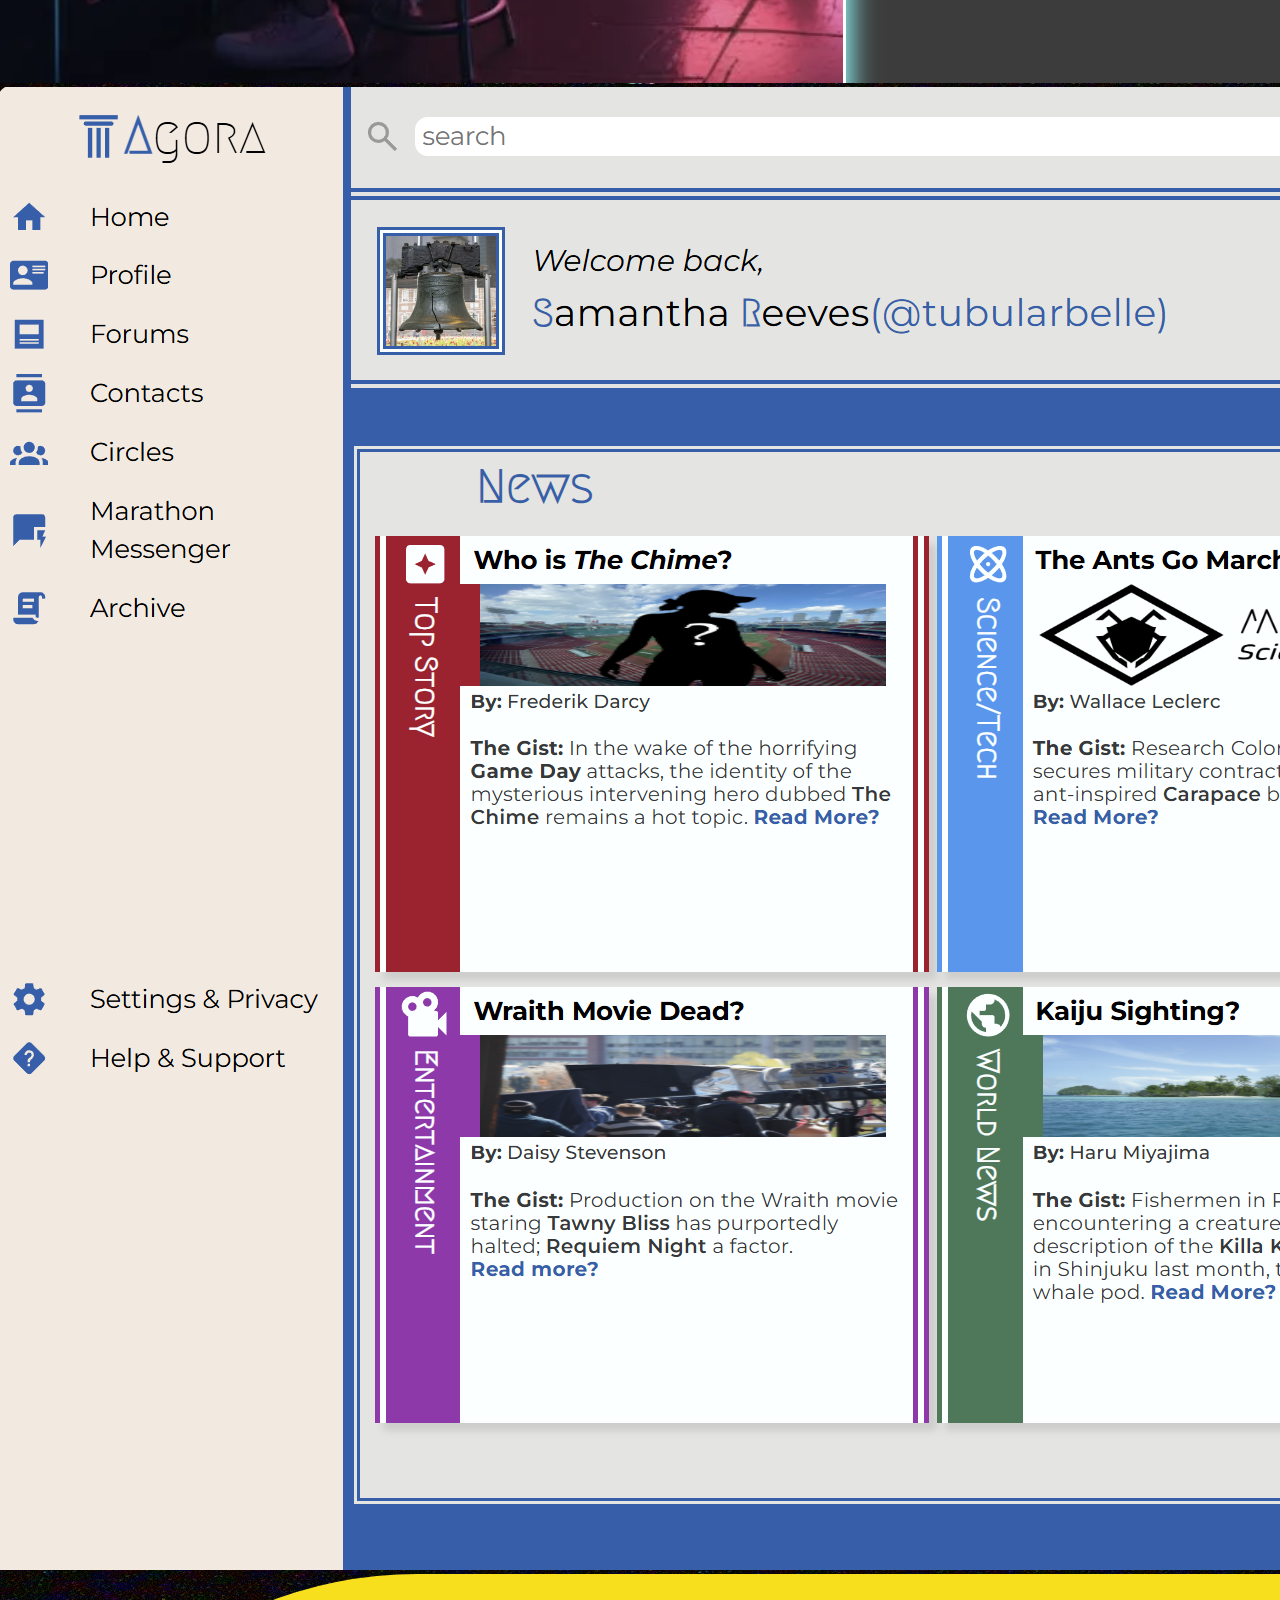
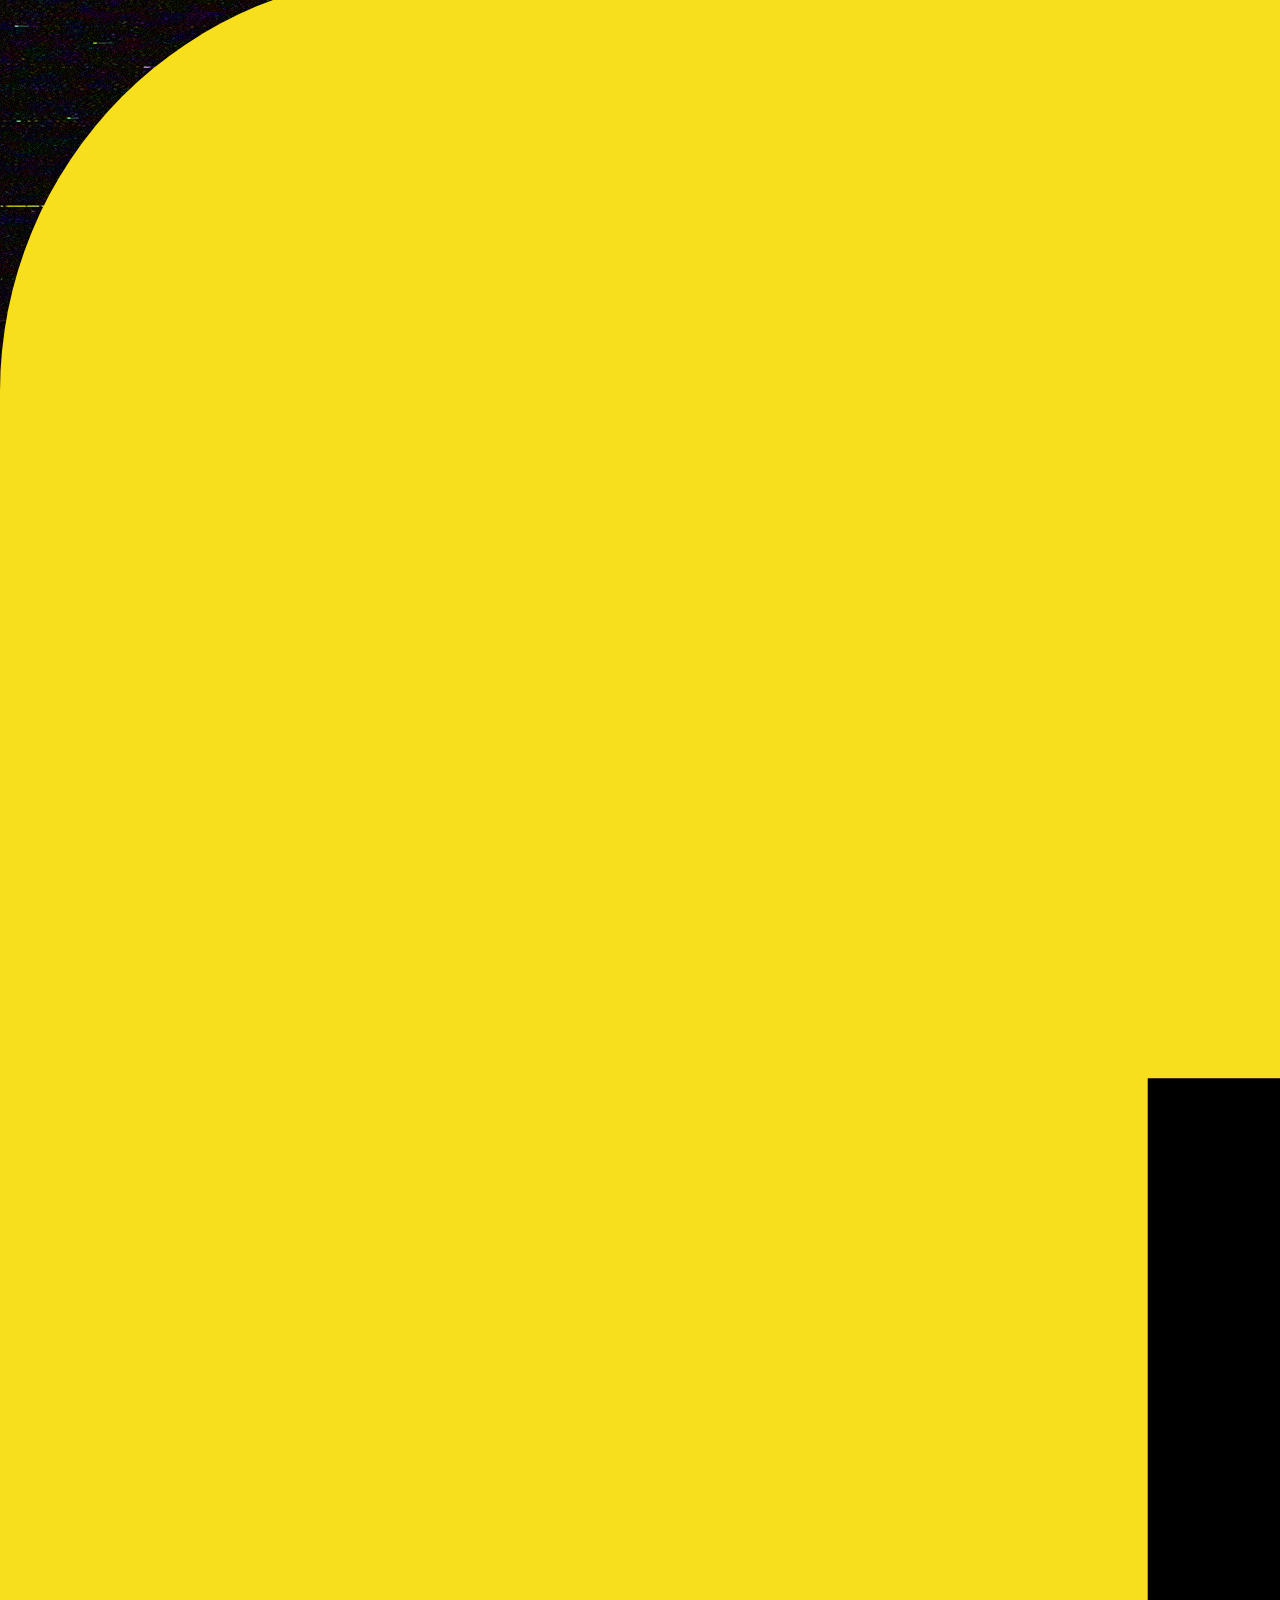
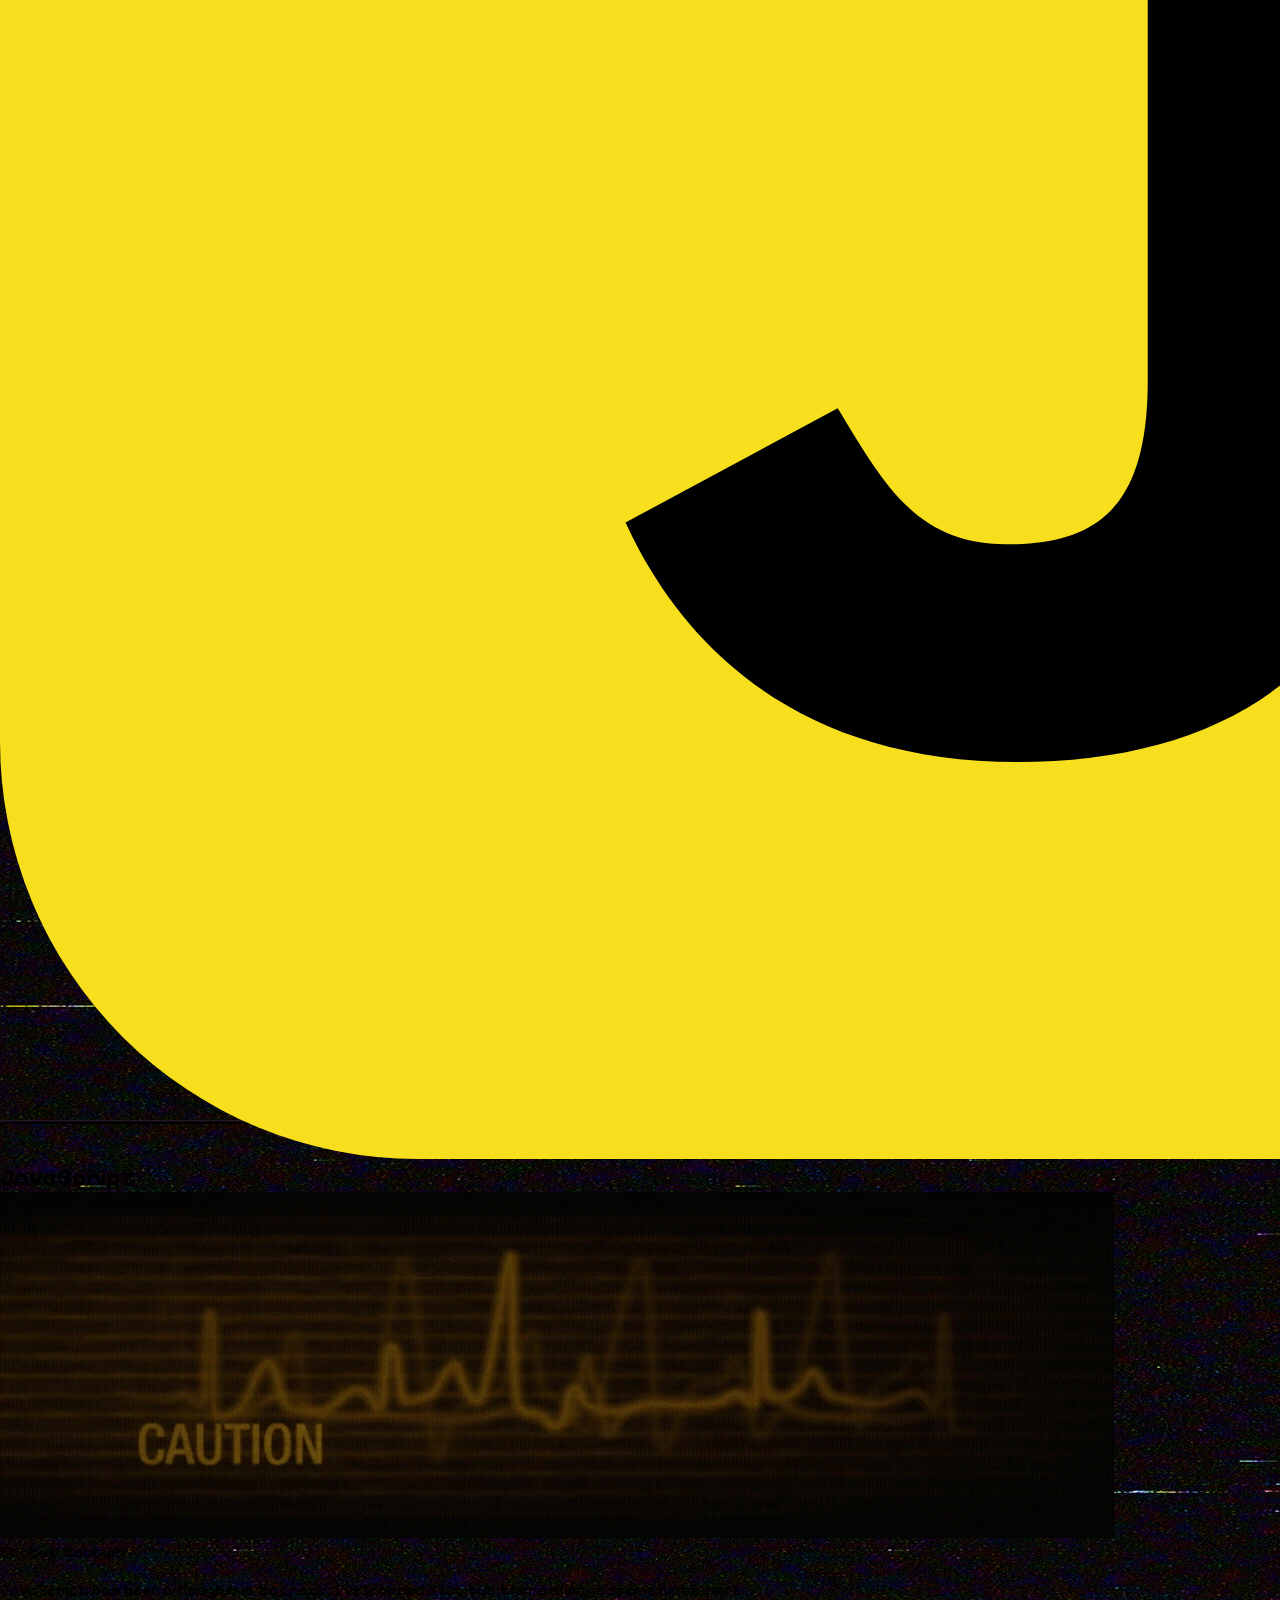
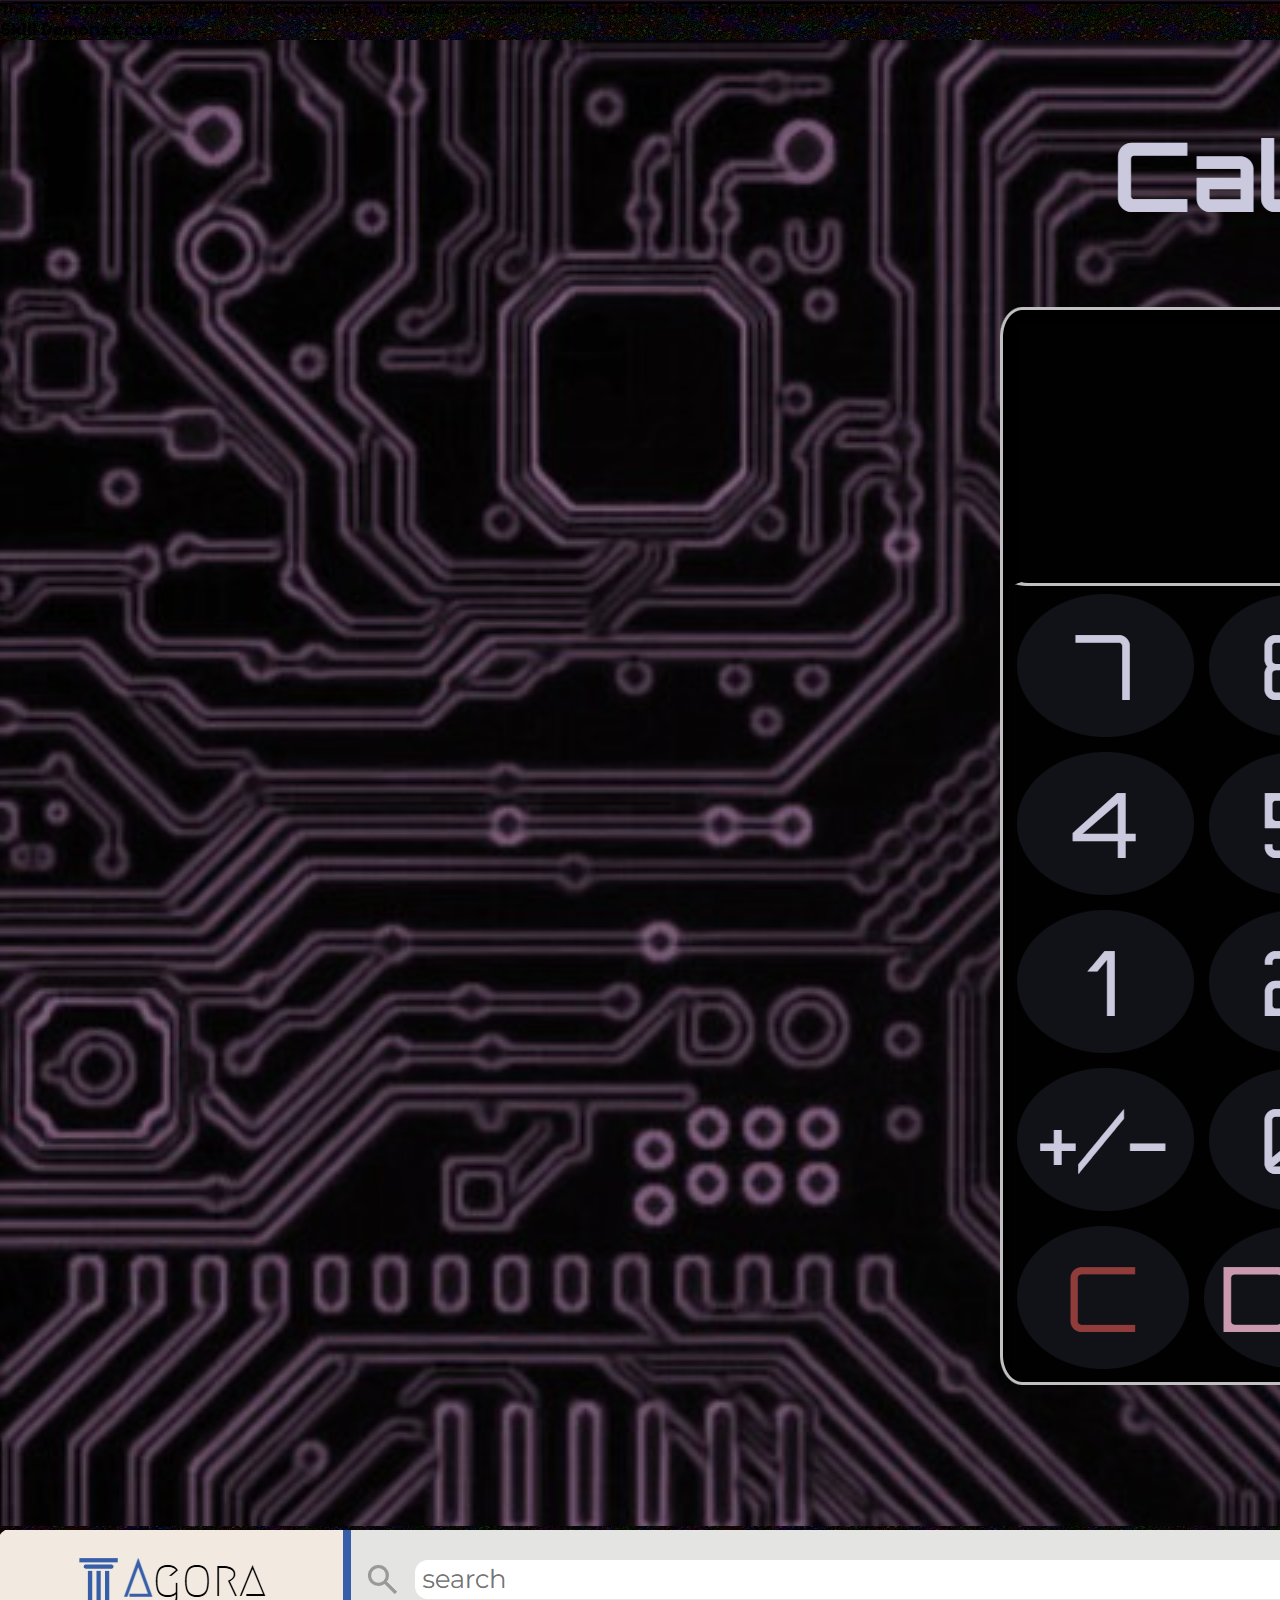
<file: resume.html>
<!DOCTYPE html>
<html lang="en">

<head>
    <meta charset="UTF-8">
    <meta name="viewport" content="width=device-width, initial-scale=1.0">
    <title>Resume - Corey Brown</title>
    <link rel="shortcut icon" href="img/favicon.ico" type="image/x-icon">
    <link rel="preconnect" href="https://fonts.googleapis.com">
    <link rel="preconnect" href="https://fonts.gstatic.com" crossorigin>
    <link href="https://fonts.googleapis.com/css2?family=Pixelify+Sans:wght@400..700&display=swap" rel="stylesheet">
    <link rel="stylesheet" href="style.css">
</head>

<body id="index" class="pixelify-sans">
    <!-- Header and Navbar -->
    <header id="navbar">
        <ul>
            <li aria-label="Bio">
                <a href="index.html">Bio</a>
            </li>
            <li aria-label="Resume">
                <a href="resume.html">Resume</a>
            </li>
            <li aria-label="Projects">
                <a href="projects.html">Projects</a>
            </li>
        </ul>
    </header>

    <!-- Main Content -->
    <main id="resume-main">
        <!-- Intro Section -->
        <section id="intro" aria-label="intro section">
            <div class="profile">
                <h2 aria-label="profile name" id="profile-name">Corey</h2>
                <img src="img/profile.jpg" alt="profile picture" class="profile-img">
                <img src="img/fineGreen.webp" alt="EKG monitor graphic" class="profile-graphic">
            </div>
            <div id="intro-resume-desktop" class="intro-container">
                <h1 id="intro-title" aria-label="resume header">Resume</h1>
                <p>Work history, credentials and accomplishments.</p>
            </div>
        </section>

        <!-- Education Section -->
        <section id="education-section" aria-label="education section">
            <h1 id="education-title" aria-label="education and work history header">Education and Work History</h1>
            <div id="edu-wk-wrapper">

                <!-- Education -->
                <div class="education-container">
                    <h2 id="education-title-b">Education</h2>
                    <h3><span class="bold-green">Graham-Kapowsin High School</span></h3>
                    <ul>
                        <li>Graduated June 2014</li>
                        <li>3.6 GPA</li>
                    </ul>
                    <h3><span class="bold-green">Kyoto University of Foreign Studies</span></h3>
                    <ul>
                        <li>Attended from from 2016 - 2017</li>
                        <li>Earned a Certificate of Completion</li>
                    </ul>
                    <h3><span class="bold-green">Central Washington University</span></h3>
                    <ul>
                        <li>Attended from 2014 - 2018</li>
                        <li>Bachelor of Arts, Foreign Language Japanese</li>
                        <li>3.6 GPA</li>
                    </ul>
                </div>

                <!-- Work History -->
                <div class="work-container">
                    <h2 id="work-title">Work History</h2>
                    <h3><span class="bold-green">Appleee's</span></h3>
                    <ul>
                        <li>January 2020 – March 2022</li>
                        <li>April 2025 - Present</li>
                        <li>Dishwasher</li>
                        <li>Host</li>
                        <li>Expo</li>
                        <li>Server</li>
                        <li><span class="bold-red">Assistant Manager</span></li>
                    </ul>
                    <h3><span class="bold-green">Borderlink Inc</span>.</h3>
                    <ul>
                        <li>April 2022 - March 2025</li>
                        <li>Assistant Language Teacher</li>
                    </ul>
                </div>
            </div>
        </section>

        <!-- Skills - Programming Section -->
        <section id="programming-section" aria-label="programming skills section">
            <h1 id="programming-title" aria-label="programming header">Programming Skills</h1>
            
            <div class="skills-container">

                <!-- Skill One -->
                <div class="skills-tile">
                    <div class="skills-header">
                        <img src="img/html-5-svgrepo-com.svg" alt="html icon" class="skills-icons">
                        <h2 class="skills-title" aria-label="HTML">HTML</h2>
                        <img src="img/fineGreen.webp" alt="EKG meter, green" class="skills-graphic">
                    </div>
                    <div class="skills-content">
                        <p>Status: <span class="bold-green">Fine</span></p><br>
                        <p>Out of all of the programming languages, I've encoutered so far, I'm easily the most proficient with HTML</p>
                    </div>
                    <div class="skills-examples">
                        <h3>Skill Demonstration:</h3>
                        <div class="demo-bar">
                            <a href="https://cmbcoding.github.io/TOP-SignupForm/" aria-label="project link icon, sign up form">
                                <img src="img/signUpForm.png" alt="project icon" class="skill-img"></a>
                            <a href="https://cmbcoding.github.io/TOP-Dashboard/" aria-label="project link icon, dashboard">
                                <img src="img/dashboard.png" alt="project icon" class="skill-img"></a>
                            <a href="https://cmbcoding.github.io/TOP-Landing-Page/" aria-label="project link icon, landing oage">
                                <img src="img/landingPageB.png" alt="project icon" class="skill-img"></a>
                        </div>
                    </div>
                </div>

                <!-- Skill Two -->
                <div class="skills-tile">
                    <div class="skills-header">
                        <img src="img/css-3-svgrepo-com.svg" alt="css icon" class="skills-icons">
                        <h2 class="skills-title" aria-label="CSS">CSS</h2>
                        <img src="img/fineGreen.webp" alt="EKG meter, green" class="skills-graphic">
                    </div>
                    
                    <div class="skills-content">
                        <p>Status: <span class="bold-green">Fine</span></p><br>
                        <p>It took some doing, but I finally am confident enough in my CSS skills whilst acknowledging that there is still a lot more to learn.</p>
                    </div>
                    <div class="skills-examples">
                        <h3>Skill Demonstration:</h3>
                        <div class="demo-bar">
                            <a href="https://cmbcoding.github.io/TOP-SignupForm/" aria-label="project link icon, sign up form">
                                <img src="img/signUpForm.png" alt="project icon" class="skill-img"></a>
                            <a href="https://cmbcoding.github.io/TOP-Dashboard/" aria-label="project link icon, dashboard">
                                <img src="img/dashboard.png" alt="project icon" class="skill-img"></a>
                        </div>
                    </div>
                </div>

                <!-- Skill Three -->
                <div class="skills-tile">
                    <div class="skills-header">
                        <img src="img/javascript-svgrepo-com.svg" alt="JavaScript icon" class="skills-icons">
                        <h2 id="js-title" class="skills-title" aria-label="JavaScript">JavaScript</h2>
                        <img src="img/caution.webp" alt="EKG meter, orange" class="skills-graphic">
                    </div>
                
                    <div class="skills-content">
                        <p>Status: <span class="bold-orange">Caution</span></p><br>
                        <p>JavaScript has been a tough nut to crack. I've learned a lot but there always seems to be more.</p>
                        <p>The basics are not too difficult, is compounding on them for more complicated tasks that is taking more time to grasp.</p>
                    </div>
                    <div class="skills-examples">
                        <h3>Skill Demonstration:</h3>
                        <div class="demo-bar">
                            <a href="https://cmbcoding.github.io/TOP-Calculator/" aria-label="project link icon, calculator">
                                <img src="img/calculator.png" alt="project icon" class="skill-img"></a>
                            <a href="https://cmbcoding.github.io/Etch-A-Sketch/" aria-label="project link icon, etch-A-sketch">
                                <img src="img/dashboard.png" alt="project icon" class="skill-img"></a>
                        </div>
                    </div>
                </div>

                <!-- Skill Four -->
                <div class="skills-tile">
                    <div class="skills-header">
                        <img src="img/java-4-logo-svgrepo-com.svg" alt="Java icon" class="skills-icons">
                        <h2 class="skills-title" aria-label="Java">Java</h2>
                        <img src="img/danger.webp" alt="EKG meter, red" class="skills-graphic">
                    </div>
                
                    <div class="skills-content">
                        <p>Status: <span class="bold-red">Danger</span></p><br>
                        <p>Some of what I learned with JavaScript transfered over to Java, making the basics easy.</p>
                        <p>As such, the same issues with JavaScript are present and with it being the most recent programming</p>
                        <p>language I've encountered, more exposure and practice is needed</p>
                    </div>
                    <div class="skills-examples">
                    </div>
                </div>


            </div>
        
        
        </section>

        <!-- Skills - Other Section -->
        <section id="other-section" aria-label="other skills section">
            <h1 id="other-title" aria-label="programming header">Other Skills</h1>
            <div class="skills-container">

                <!-- Skill One -->
                <div class="skills-tile">
                    <div class="skills-header">
                        <img src="img/letter-japanese-a-svgrepo-com.svg" alt="kanji icon" class="skills-icons">
                        <h2 id="jp-title" class="skills-title" aria-label="Japanese">Japanese</h2>
                        <img src="img/fineGreen.webp" alt="EKG meter, green" class="skills-graphic">
                    </div>
                    <div class="skills-content">
                        <p>Status: <span class="bold-green">Fine</span></p><br>
                        <p>Two years of high school study. Four years of university including a year abroad in Kyoto. Three years working in Ashikaga.</p>
                        <p>My Japanese is far from perfect but I can make myself understood, can read far fast than when I started and continue to improve every day.</p>
                    </div>
                    <div class="skills-examples">
                    </div>
                </div>

            </div>
        </section>
    </main>

    <!-- Footer -->
    <footer>
        <p>&copy; 2025 Corey Brown</p>
    </footer>
</body>

</html>
</file>
<file: style.css>
/* Global Styles */
* {
    margin: 0;
    padding: 0;
    box-sizing: border-box;
}

:root {
    --signal-rust: #f03701;
    --cold-gray: #1a1818;
    --binary-white: #f5f5f5;
    --gap-space: 0.313rem;
    --gap-space-lg: 0.75rem;
    --box-border: 2px solid var(--signal-rust);
    --box-padding: 5px 10px;;
}

/* Visualizer Stylings */

body {
    background-image: url(img/vhsStatic.gif);
    display: grid;
    grid-template-columns: 1fr 2fr;
    /* grid-template-rows: repeat(5, 1fr); */
    grid-template-rows: 3.854rem 10fr 3.854rem;
    grid-template-areas:
        "navbar navbar"
        "main main"
        "footer footer";
    height: 100vh;
}

li {
    list-style-type: none;
}

#navbar ul li {
    border: var(--binary-white) 2px solid;
    width: 6.5rem;
    padding: 2px;
    text-align: center;
}

/* #navbar ul li a:focus {
    border: var(--binary-white) 2px solid;
    width: 6.5rem;
    padding: 2px;
    text-align: center;
} */

/* Navbar */
#navbar {
    color: var(--binary-white);
    grid-area: navbar;
    grid-column: 1 / span 2;
    grid-row: 1 / 2;
    background-color: var(--signal-rust);
    display: flex;
    /* height: 740px; */
    justify-content: center;
    align-items: center;
}
#navbar ul {
    list-style-type: none;
    display: flex;
    gap: 20px;
    align-items: center;
    justify-content: center;
}
#navbar ul li a {
    text-decoration: none;
    color: var(--cold-gray);
    font-size: 1.2rem;
}

#navbar ul li:hover,
#navbar ul li:focus {
    background-color: var(--binary-white);
}

#navbar ul li a:hover,
#navbar ul li a:focus {
    color: var(--cold-gray);
    font-weight: bold;
    background-color: var(--binary-white);
}

/* Biography/Main Section */
#bio-main {
    grid-area: main;
    height: 100%;
    display: grid;
    grid-template-columns: 1fr 2fr;
    /* grid-template-rows: repeat(2, 1fr); */
    grid-template-rows: 1fr 2fr;
    grid-template-areas:
        "intro intro"
        "bg bg"
        "interests interests";
}

#projects-main {
    grid-area: main;
    height: 100%;
    display: grid;
    grid-template-columns: 1fr 2fr;
    grid-template-rows: 1fr 4fr;
    grid-template-areas:
        "intro intro"
        "projects projects"
        "projects projects";
}

/* Intro Section */
#intro {
    grid-area: intro;
    grid-column: 1 / span 2;
    gap: 0.313rem;
    display: flex;
    margin: 0.75rem;
}

.intro-container {
    width: 100%;
    border: var(--box-border);
    background: url(img/grid.jpg) center / cover;
    color: var(--binary-white);
}

#intro-title {
    background-color: var(--signal-rust);
}

#intro p {
    padding: var(--box-padding);
}

/* Profile */
.profile {
    margin-left: 0.313rem;
    margin-right: var(--gap-space-lg);
    grid-area: profile;
    display: flex;
    flex-direction: column;
    grid-column: 1 / span 2;
}

#profile-name {
    grid-area: profile-name;
    background-color: var(--binary-white);
    font-size: 1.5rem;
    margin-bottom: 5px;
    text-align: center;
}

.profile-img {
    border: solid 2px var(--binary-white);
    grid-area: profile-img;
    grid-row: 2 / 3;
    width: 150px;
    border-radius: 0 0 4px 0;
}

/* Background Section */
#background {
    grid-area: bg;
    display: grid;
    grid-template-columns: 1fr 2fr;
    grid-template-rows: 1fr;
    grid-template-areas:
    "socials-container background-bio";
    gap: var(--gap-space);
    margin: 0.75rem;
}

#socials-title ,
#background-title,
#interests-title,
#projects-title {
    background-color: var(--signal-rust);
    width: 100%;
    text-align: center;
}

.background-bio {
    grid-area: background-bio;
    border: var(--box-border);
    display: flex;
    grid-column: 2 / 3;
    grid-row: 1 / 2;
    flex-direction: column;
    max-width: 600px;
    background: url(img/grid.jpg) center / cover;
}
.background-bio p {
    color: var(--binary-white);
    padding: 5px 10px;
}

/* Socials Section */
.socials-container {
    grid-area: socials-container;
    display: flex;
    flex-direction: column;
    align-items: center;
    background: url(img/grid.jpg) center / cover;
    border: solid 2px var(--signal-rust);
}

.socials-container ul {
    padding: 5px;
    list-style-type: none;
    display: flex;
    flex-direction: column;
    align-self: flex-start;
    flex-direction: column;
    gap: 10px;
    justify-content: center;
}

.socials-container ul li {
    display: flex;
    justify-content: left;
    align-items: center;
    color: var(--binary-white);
}

svg {
    width: 24px;
    height: 24px;
    margin-right: 10px;
    margin-left: 10px;
}

#fb-icon {
    fill: #0866FF;
    size: 24px;;
}
#gh-icon {
    fill: var(--binary-white);
    size: 24px;
}
#ig-icon {
    fill: #E1306C;
    size: 24px;
}

/* Interests Section */
#interests {
    margin: 0.75rem;
    grid-area: interests;
    background: url(img/grid.jpg) center / cover;
    grid-row: 4 / 5;
    display: flex;
    flex-direction: column;
    justify-content: center;
    align-items: center;
}

.interests-container {
    display: flex;
    flex-direction: column;
    align-items: center;
    gap: 20px;
    width: 100%;
    border: var(--box-border);
}

.interests-bar {
    width: 100%;
    display: flex;
    flex-direction: row;
    align-items: flex-start;
    gap: 20px;
    justify-content: center;
}

/*-------------------------- Projects Section --------------------------*/

#projects-section {
    grid-area: main;
    margin: 0.75rem;
    grid-area: projects;
    background: url(img/grid.jpg) center / cover;
    border: var(--box-border);
    grid-row: 2 / 5;
    display: flex;
    flex-direction: column;
    justify-content: flex-start;
    align-items: center;
}

.projects-container {
    display: grid;
    grid-template-columns: repeat(2, 1fr);
    grid-template-rows: 1fr 1fr;
    grid-template-areas:
        "project1 project2 project3"
        "project4 project5 project6";
    /* grid-template-areas:
        "project1 project2" 
        "project3 project4" 
        "project5 project6"; */
    gap: var(--gap-space);
    width: 100%;
    background-color: transparent;
    height: 100%;
}

.projects-tile {
    border: var(--box-border);
    background-color: var(--cold-gray);
    /* color: var(--binary-white); */
    width: 100%;
    display: grid;
    grid-template-columns: 1fr; 
    grid-template-rows: 1fr 4fr 1fr;
    gap: var(--gap-space);
    grid-template-areas: 
    "project-name project-name"
    "project-img project-desc";
    padding: 10px;
}

.project-desc {
    grid-area: project-desc;
    grid-column: 1 / 2;
    grid-row: 3 / 4;
}
.project-desc p {
    color: var(--binary-white);
    text-align: center;
}

.project-name {
    grid-area: project-name;
    grid-row: 1 / 2;
    grid-column: 1 / 2;
    background-color: var(--binary-white);
    font-size: 2rem;
    width: 100%;
    margin-bottom: 5px;
    text-align: center;
}
.project-img {
    grid-area: project-img;
    justify-self: center;
    border: solid 2px var(--binary-white);
    grid-column: 1 / 2;
    grid-row: 2 / 3;
    width: auto;
    height: 180px;
    border-radius: 0 0 4px 0;
}

#project1 {
    grid-area: project1;
}
#project2 {
    grid-area: project2;
}
#project3 {
    grid-area: project3;
}
#project4 {
    grid-area: project4;
}
#project5 {
    grid-area: project5;
}
#project6 {
    grid-area: project6;
}

/***************************************************************************
                            Responsive Styles
***************************************************************************/

@media screen and (min-width: 300px) and (max-width: 768px) {
/* #projects-main {
        grid-area: main;
        height: 100%;
        display: flex;
        flex-direction: column;
    } */

/* Biography/Main Section */
#bio-main,
#projects-main {
    grid-template-rows: 280px 4fr;
}

    #navbar {
        grid-column: 1 / span 2;
    }

    /* Intro Section */
    .intro-container {
        width: 100%;
        height: 80%;
        align-self: center;
    }

    .profile {
        margin-left: 0.313rem;
        margin-right: var(--gap-space-lg);
        grid-area: profile;
        display: flex;
        flex-direction: column;
        justify-content: center;
        grid-column: 1 / span 2;
    }

    /* Projects Section */

    .projects-container {
        grid-template-columns: 1fr;
        grid-template-rows: repeat(6, 1fr);
        grid-template-areas:
            "project1"
            "project2"
            "project3"
            "project4"
            "project5"
            "project6";
        padding: var(--gap-space-lg);
    }

    .projects-tile {
        border: var(--box-border);
        background-color: var(--cold-gray);
        /* color: var(--binary-white); */
        width: 100%;
        display: grid;

        grid-template-columns: min-content 1fr;
        grid-template-rows: 2.5rem 1fr 1fr;
        gap: var(--gap-space);
        grid-template-areas:
            "project-name project-name"
            "project-img ..."
            "project-desc project-desc";
        padding: 10px;
    }

    .project-name {
        width: 100%;
        grid-row: 1 / 2;
        grid-column: 1 / 3;
    }

    .project-desc {
        grid-area: project-desc;
        width: 160px;
        /* grid-column: 2 / 3;
        grid-row: 2 / 3; */
    }
    .project-desc p {
        color: var(--binary-white);
        text-align: left;
        text-wrap: wrap;
    }

    .project-img {
        display: block;
        /* grid-column: 1 / 2;
        grid-row: 2 / 3; */
        /* width: 100%;
        max-width: 150px; */
        width: auto;
        padding: 0px;
        height: 75px;
        align-self: center;
        border: solid 2px var(--binary-white);
        /* max-width: 100%;
        max-height: 150px; */
    }

}

/* #project1, #project2, #project3, #project4, #project5, #project6 {
    border: var(--box-border);
    background-color: var(--cold-gray);
    color: var(--binary-white);
    display: flex;
    flex-direction: column;
    align-items: center;
    justify-content: center;
    padding: 10px;
} */

/* 
body {
    display: grid;
    grid-template-columns: 1fr 2fr;
    grid-template-rows: 1fr 5fr 1fr;
    grid-auto-rows: 1fr;
    grid-template-areas:
    "navbar navbar"
    "main main"
    /* "intro intro"
    "bg bg"
    "interests interests" 
    "footer footer";
    height: 100%;
} */



footer {
    margin-top: 0.75rem;
    grid-area: footer;
    background-color: var(--signal-rust);
    display: flex;
    justify-content: center;
    align-items: center;
}

/* Visualizer styles */

/* Google Fonts */

.pixelify-sans {
    font-family: "Pixelify Sans", sans-serif;
    font-optical-sizing: auto;
    font-weight: 400;
    font-style: normal;
}
</file>
